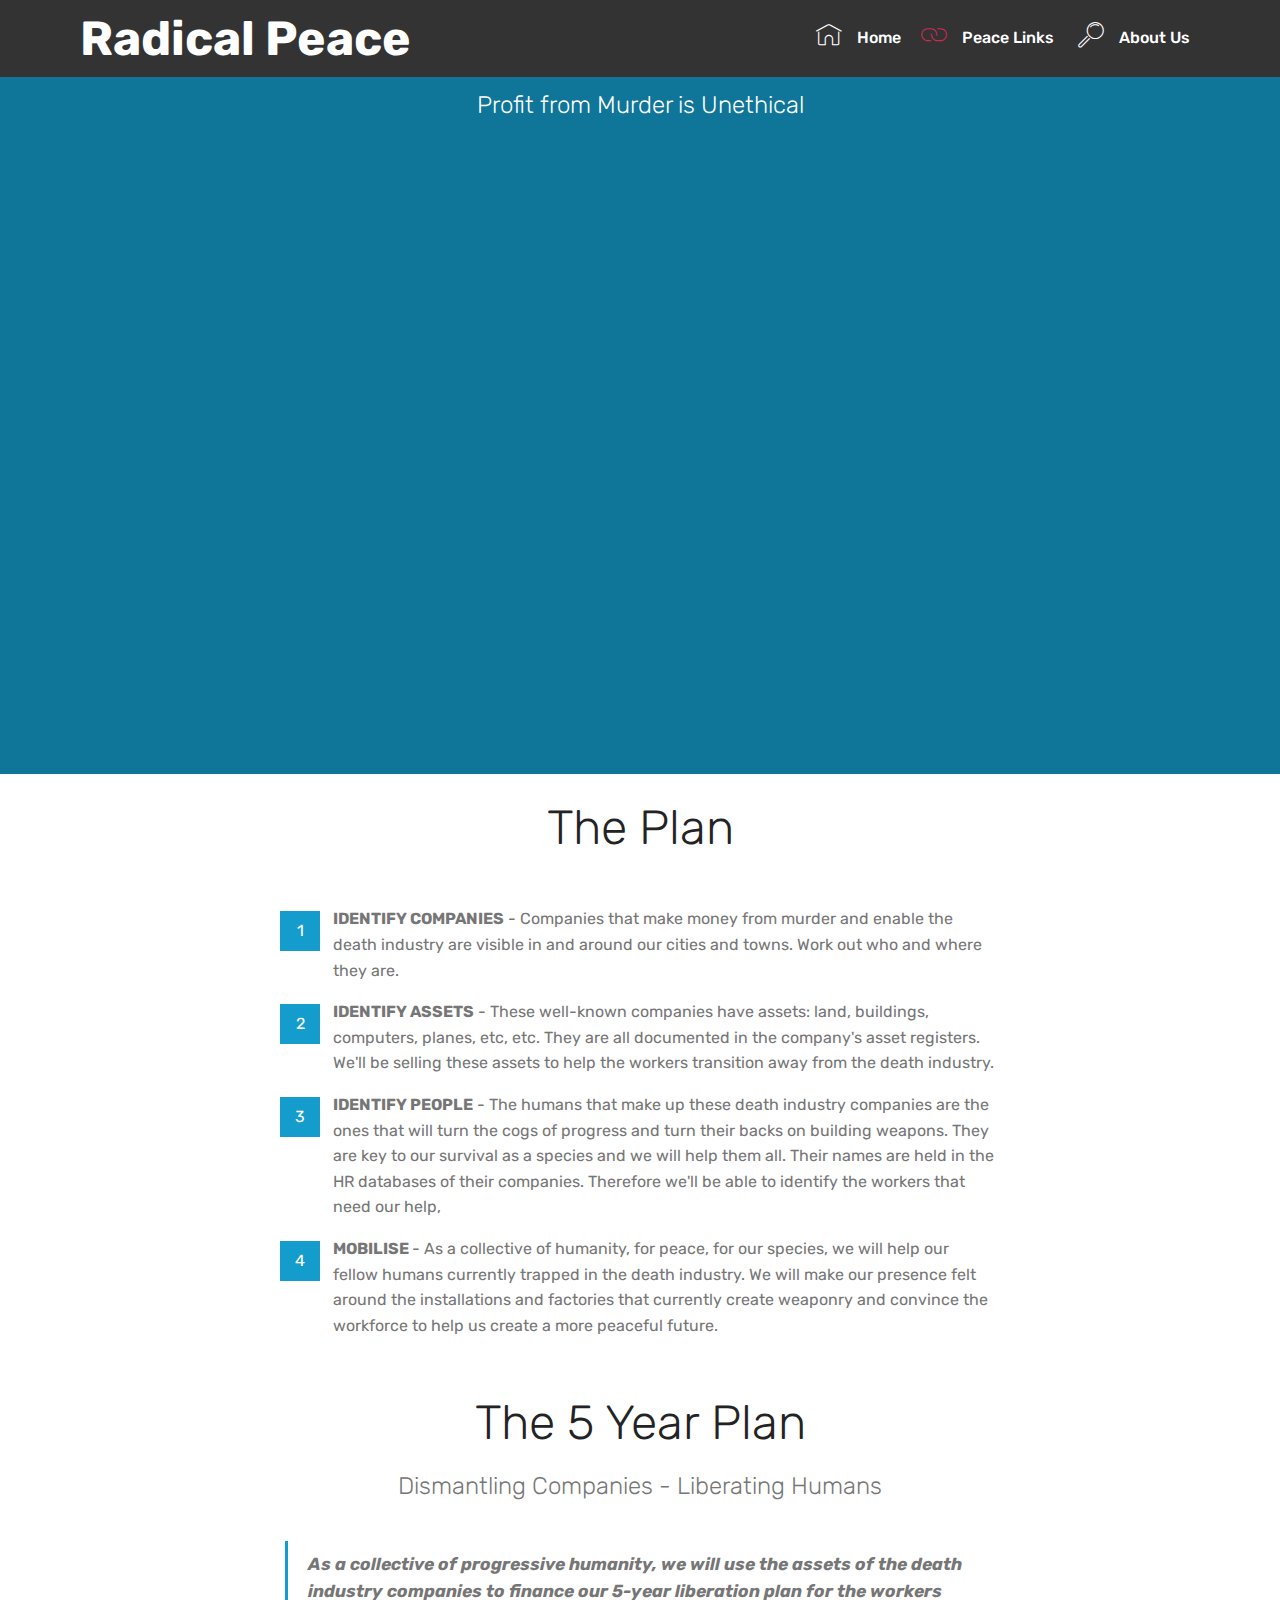
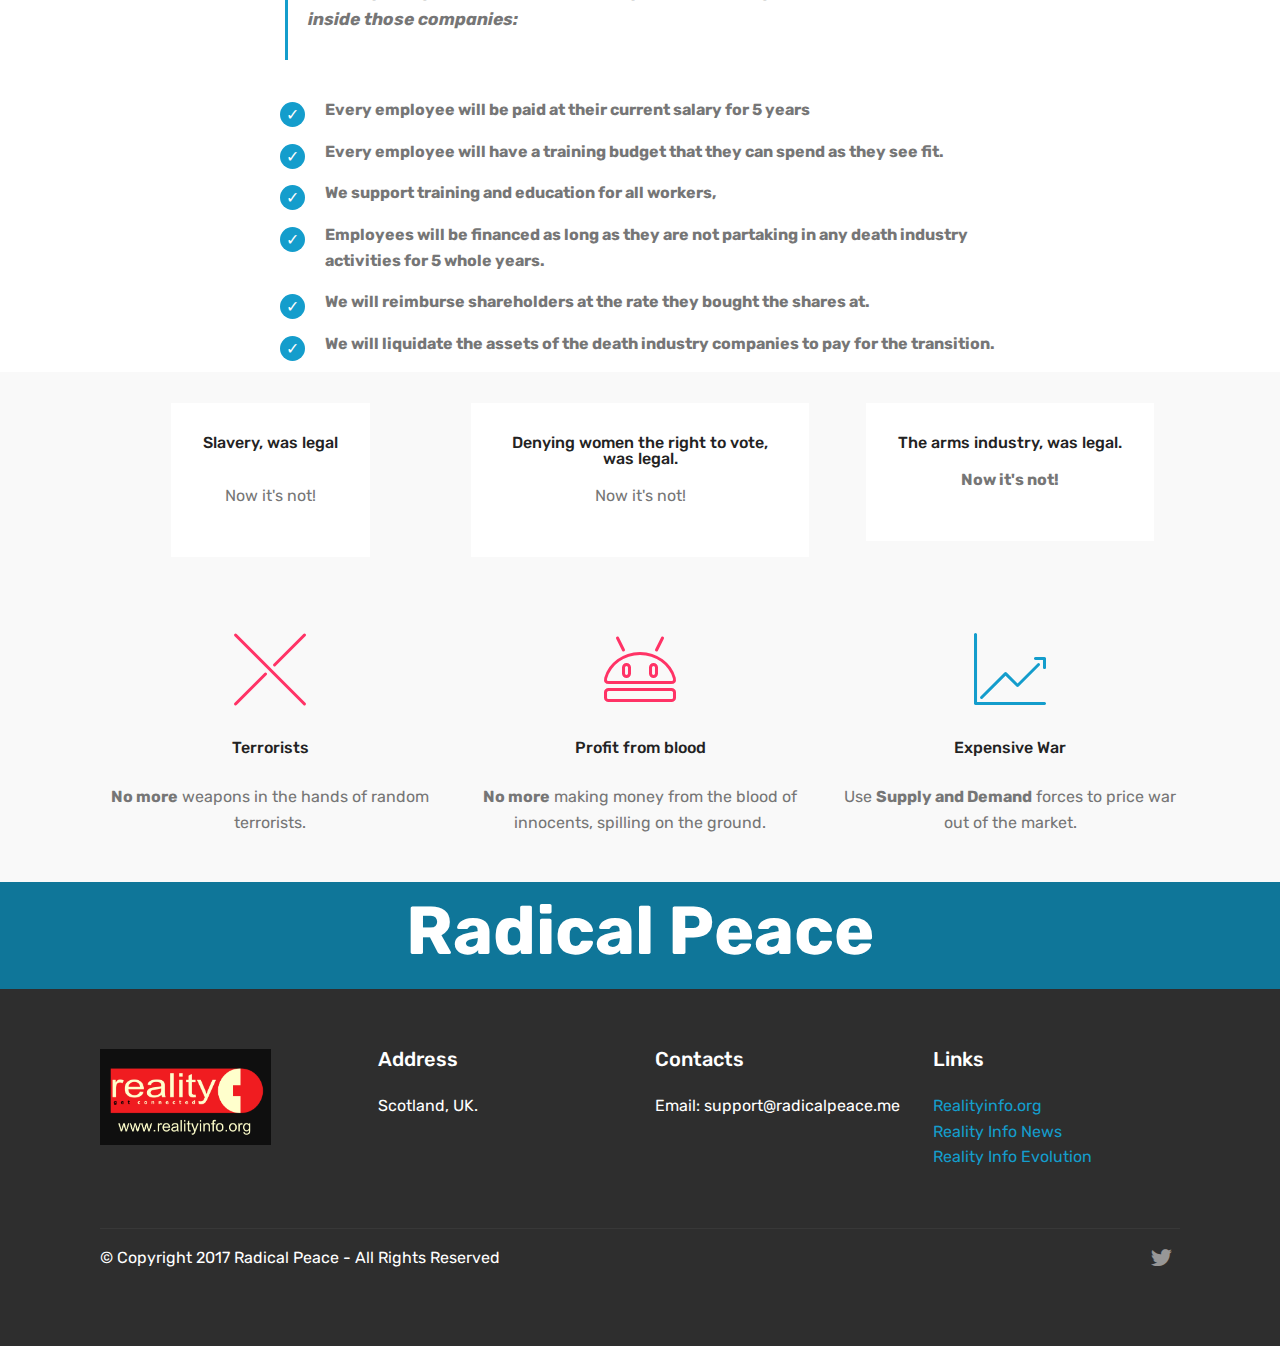
<file: index.html>
<!DOCTYPE html>
<html>
<head>
  <!-- Site made with Mobirise Website Builder v4.2.3, https://mobirise.com -->
  <meta charset="UTF-8">
  <meta http-equiv="X-UA-Compatible" content="IE=edge">
  <meta name="generator" content="Mobirise v4.2.3, mobirise.com">
  <meta name="viewport" content="width=device-width, initial-scale=1">
  <link rel="shortcut icon" href="assets/images/logo2.png" type="image/x-icon">
  <meta name="description" content="A page for the betterent of humanity through the removal of profit from murder.">
  <title>Radical Peace</title>
  <link rel="stylesheet" href="assets/web/assets/mobirise-icons/mobirise-icons.css">
  <link rel="stylesheet" href="assets/tether/tether.min.css">
  <link rel="stylesheet" href="assets/bootstrap/css/bootstrap.min.css">
  <link rel="stylesheet" href="assets/bootstrap/css/bootstrap-grid.min.css">
  <link rel="stylesheet" href="assets/bootstrap/css/bootstrap-reboot.min.css">
  <link rel="stylesheet" href="assets/dropdown/css/style.css">
  <link rel="stylesheet" href="assets/socicon/css/styles.css">
  <link rel="stylesheet" href="assets/theme/css/style.css">
  <link rel="stylesheet" href="assets/mobirise/css/mbr-additional.css" type="text/css">
  
  
  
</head>
<body>
<section class="menu cid-quVAi3HtZA" once="menu" id="menu1-16" data-rv-view="37">

    

    <nav class="navbar navbar-expand beta-menu navbar-dropdown align-items-center navbar-fixed-top navbar-toggleable-sm">
        <button class="navbar-toggler navbar-toggler-right" type="button" data-toggle="collapse" data-target="#navbarSupportedContent" aria-controls="navbarSupportedContent" aria-expanded="false" aria-label="Toggle navigation">
            <div class="hamburger">
                <span></span>
                <span></span>
                <span></span>
                <span></span>
            </div>
        </button>
        <div class="menu-logo">
            <div class="navbar-brand">
                
                <span class="navbar-caption-wrap"><a class="navbar-caption text-white display-2" href="index.html">
                        Radical Peace</a></span>
            </div>
        </div>
        <div class="collapse navbar-collapse" id="navbarSupportedContent">
            <ul class="navbar-nav nav-dropdown nav-right" data-app-modern-menu="true"><li class="nav-item"><a class="nav-link link text-white display-4" href="index.html"><span class="mbri-home mbr-iconfont mbr-iconfont-btn"></span>&nbsp;Home</a></li><li class="nav-item">
                    <a class="nav-link link text-white display-4" href="peace_organisations.html"><span class="mbri-link mbr-iconfont mbr-iconfont-btn" style="color: rgb(204, 41, 82);"></span>&nbsp;Peace Links&nbsp;</a>
                </li>
                <li class="nav-item">
                    <a class="nav-link link text-white display-4" href="about_us.html">
                        <span class="mbri-search mbr-iconfont mbr-iconfont-btn"></span>
                        About Us
                    </a>
                </li></ul>
            
        </div>
    </nav>
</section>

<section class="engine"><a href="https://mobirise.co/d">free web software</a></section><section class="mbr-section content5 cid-qugl2KqOH9" id="content5-4" data-rv-view="39">

    

    

    <div class="container">
        <div class="media-container-row">
            <div class="title col-12 col-md-8">
                
                <h3 class="mbr-section-subtitle align-center mbr-light mbr-white pb-3 mbr-fonts-style display-5">Profit from Murder is Unethical</h3>
                
                
            </div>
        </div>
    </div>
</section>

<section class="cid-qugkCC940u" id="video2-3" data-rv-view="42">

    
    
    <figure class="mbr-figure align-center container">
        <div class="video-block" style="width: 72%;">
            <div><iframe class="mbr-embedded-video" src="https://www.youtube.com/embed/IvlQvPuy2tU?rel=0&amp;amp;showinfo=0&amp;autoplay=1&amp;loop=0" width="800" height="600" frameborder="0" allowfullscreen></iframe></div>
        </div>
    </figure>
</section>

<section class="mbr-section content4 cid-qugldfUeqs" id="content4-6" data-rv-view="44">

    

    <div class="container">
        <div class="media-container-row">
            <div class="title col-12 col-md-8">
                <h2 class="align-center pb-3 mbr-fonts-style display-2">
                    The Plan</h2>
                
                
            </div>
        </div>
    </div>
</section>

<section class="mbr-section article content11 cid-quglbajuGf" id="content11-5" data-rv-view="46">
     

    <div class="container">
        <div class="media-container-row">
            <div class="mbr-text counter-container col-12 col-md-8 mbr-fonts-style display-7">
                <ol>
                    <li><strong>IDENTIFY COMPANIES</strong>&nbsp;- Companies that make money from murder and enable the death industry are visible in and around our cities and towns. Work out who and where they are.</li>
                    <li><strong>IDENTIFY ASSETS</strong> - These well-known companies have assets: land, buildings, computers, planes, etc, etc. They are all documented in the company's asset registers. We'll be selling these assets to help the workers transition away from the death industry.</li>
                    <li><strong>IDENTIFY PEOPLE</strong> - The humans that make up these death industry companies are the ones that will turn the cogs of progress and turn their backs on building weapons. They are key to our survival as a species and we will help them all. Their names are held in the HR databases of their companies. Therefore we'll be able to identify the workers that need our help,</li><li><strong>MOBILISE </strong>- As a collective of humanity, for peace, for our species, we will help our fellow humans currently trapped in the death industry. We will make our presence felt around the installations and factories that currently create weaponry and convince the workforce to help us create a more peaceful future.</li>
                </ol>
            </div>
        </div>
    </div>
</section>

<section class="mbr-section content4 cid-qugow9tjGk" id="content4-7" data-rv-view="47">

    

    <div class="container">
        <div class="media-container-row">
            <div class="title col-12 col-md-8">
                <h2 class="align-center pb-3 mbr-fonts-style display-2">The 5 Year Plan</h2>
                <h3 class="mbr-section-subtitle align-center mbr-light mbr-fonts-style display-5">
                    Dismantling Companies - Liberating Humans</h3>
                
            </div>
        </div>
    </div>
</section>

<section class="mbr-section article content1 cid-qugoGUCO2S" id="content2-8" data-rv-view="49">

     

    <div class="container">
        <div class="media-container-row">
            <div class="mbr-text col-12 col-md-8 mbr-fonts-style display-7">
                <blockquote><p><strong>As a collective of progressive humanity, we will use the assets of the death industry companies to finance our 5-year liberation plan for the workers inside those companies:</strong></p></blockquote>
            </div>
        </div>
    </div>
</section>

<section class="mbr-section article content12 cid-qugyKolxl3" id="content12-9" data-rv-view="50">
     

    <div class="container">
        <div class="media-container-row">
            <div class="mbr-text counter-container col-12 col-md-8 mbr-fonts-style display-7">
                <ul>
                    <li><strong>Every employee will be paid at their current salary for 5 years</strong></li>
                    <li><strong>Every employee will have a training budget that they can spend as they see fit.</strong></li>
                    <li><strong>We support training and education for all workers,</strong></li><li><strong>Employees will be financed as long as they are not partaking in any death industry activities for 5 whole years.</strong></li><li><strong>We will reimburse shareholders at the rate they bought the shares at.</strong></li><li><strong>We will liquidate the assets of the death industry companies to pay for the transition.</strong></li>
                </ul>
            </div>
        </div>
    </div>
</section>

<section class="features4 cid-qugzkh8D5S" id="features4-a" data-rv-view="51">
    
         

    
    <div class="container">
        <div class="media-container-row">
            <div class="card p-3 col-12 col-md-6 col-lg-4">
                <div class="card-wrapper media-container-row media-container-row">
                    <div class="card-box">
                        <h4 class="card-title pb-3 mbr-fonts-style display-7">
                            Slavery, was legal<br><br></h4>
                        <p class="mbr-text mbr-fonts-style display-7">Now it's not!</p>
                    </div>
                </div>
            </div>

            <div class="card p-3 col-12 col-md-6 col-12 col-md-6 col-lg-4">
                <div class="card-wrapper media-container-row">
                    <div class="card-box">
                        <h4 class="card-title pb-3 mbr-fonts-style display-7">Denying women the right to vote, was legal.</h4>
                        <p class="mbr-text mbr-fonts-style display-7">Now it's not!</p>
                    </div>
                </div>
            </div>

            <div class="card p-3 col-12 col-md-6 col-lg-4">
                <div class="card-wrapper media-container-row">
                    <div class="card-box">
                        <h4 class="card-title pb-3 mbr-fonts-style display-7">The arms industry, was legal.</h4>
                        <p class="mbr-text mbr-fonts-style display-7"><strong>Now it's not!</strong></p>
                    </div>
                </div>
            </div>

            
        </div>
    </div>
</section>

<section class="features5 cid-qugBliBOBA" id="features5-b" data-rv-view="54">
    
    

    
    <div class="container">
        <div class="media-container-row">

            <div class="card p-3 col-12 col-md-6 col-lg-4">
                <div class="card-img pb-3">
                    <span class="mbr-iconfont mbri-close" style="color: rgb(255, 51, 102);" media-simple="true"></span>
                </div>
                <div class="card-box">
                    <h4 class="card-title py-3 mbr-fonts-style display-7">
                        Terrorists</h4>
                    <p class="mbr-text mbr-fonts-style display-7"><strong>No more</strong> weapons in the hands of random terrorists.</p>
                </div>
            </div>

            <div class="card p-3 col-12 col-md-6 col-lg-4">
                <div class="card-img pb-3">
                    <span class="mbr-iconfont mbri-android" style="color: rgb(255, 51, 102);" media-simple="true"></span>
                </div>
                <div class="card-box">
                    <h4 class="card-title py-3 mbr-fonts-style display-7">
                        Profit from blood</h4>
                    <p class="mbr-text mbr-fonts-style display-7"><strong>No more</strong> making money from the blood of innocents, spilling on the ground.</p>
                </div>
            </div>

            <div class="card p-3 col-12 col-md-6 col-lg-4">
                <div class="card-img pb-3">
                    <span class="mbr-iconfont mbri-growing-chart" style="color: rgb(20, 157, 204);" media-simple="true"></span>
                </div>
                <div class="card-box">
                    <h4 class="card-title py-3 mbr-fonts-style display-7">
                        Expensive War</h4>
                    <p class="mbr-text mbr-fonts-style display-7">Use <strong>Supply and Demand</strong> forces to price war out of the market.</p>
                </div>
            </div>

            
        </div>
    </div>
</section>

<section class="mbr-section content5 cid-qugNdw3GAR" id="content5-p" data-rv-view="57">

    

    

    <div class="container">
        <div class="media-container-row">
            <div class="title col-12 col-md-8">
                <h2 class="align-center mbr-bold mbr-white pb-3 mbr-fonts-style display-1">
                    Radical Peace</h2>
                
                
                
            </div>
        </div>
    </div>
</section>

<section class="cid-qugDXyUvKg" id="footer1-d" data-rv-view="60">

    

    

    <div class="container">
        <div class="media-container-row content text-white">
            <div class="col-12 col-md-3">
                <div class="media-wrap">
                    <a href="http://www.realityinfo.org">
                        <img src="assets/images/buscard-edit003-1073x604.png" alt="Mobirise" title="" media-simple="true">
                    </a>
                </div>
            </div>
            <div class="col-12 col-md-3 mbr-fonts-style display-7">
                <h5 class="pb-3">
                    Address
                </h5>
                <p class="mbr-text">Scotland, UK.</p>
            </div>
            <div class="col-12 col-md-3 mbr-fonts-style display-7">
                <h5 class="pb-3">
                    Contacts
                </h5>
                <p class="mbr-text">
                    Email: support@radicalpeace.me &nbsp; &nbsp; &nbsp; &nbsp; &nbsp;&nbsp;<br><br></p>
            </div>
            <div class="col-12 col-md-3 mbr-fonts-style display-7">
                <h5 class="pb-3">
                    Links
                </h5>
                <p class="mbr-text"><a href="http://realityinfo.org">Realityinfo.org&nbsp;</a><br><a href="http://realityinfo.org/news">Reality Info News</a><a href="http://realityinfo.org"><br></a><a href="http://realityinfo.org/evo.htm">Reality Info Evolution</a><br><br></p>
            </div>
        </div>
        <div class="footer-lower">
            <div class="media-container-row">
                <div class="col-sm-12">
                    <hr>
                </div>
            </div>
            <div class="media-container-row mbr-white">
                <div class="col-sm-6 copyright">
                    <p class="mbr-text mbr-fonts-style display-7">
                        © Copyright 2017 Radical Peace - All Rights Reserved
                    </p>
                </div>
                <div class="col-md-6">
                    <div class="social-list align-right">
                        <div class="soc-item">
                            <a href="https://twitter.com/radicalpeacenow" target="_blank">
                                <span class="mbr-iconfont mbr-iconfont-social socicon-twitter socicon" media-simple="true"></span>
                            </a>
                        </div>
                        
                        
                        
                        
                        
                    </div>
                </div>
            </div>
        </div>
    </div>
</section>


  <script src="assets/web/assets/jquery/jquery.min.js"></script>
  <script src="assets/popper/popper.min.js"></script>
  <script src="assets/tether/tether.min.js"></script>
  <script src="assets/bootstrap/js/bootstrap.min.js"></script>
  <script src="assets/smooth-scroll/smooth-scroll.js"></script>
  <script src="assets/dropdown/js/script.min.js"></script>
  <script src="assets/touch-swipe/jquery.touch-swipe.min.js"></script>
  <script src="assets/theme/js/script.js"></script>

<!--Start of Tawk.to Script-->
<script type="text/javascript">
var Tawk_API=Tawk_API||{}, Tawk_LoadStart=new Date();
(function(){
var s1=document.createElement("script"),s0=document.getElementsByTagName("script")[0];
s1.async=true;
s1.src='https://embed.tawk.to/5973accb5dfc8255d623e6b0/default';
s1.charset='UTF-8';
s1.setAttribute('crossorigin','*');
s0.parentNode.insertBefore(s1,s0);
})();
</script>
<!--End of Tawk.to Script-->    
  
  
</body>
</html>
</file>
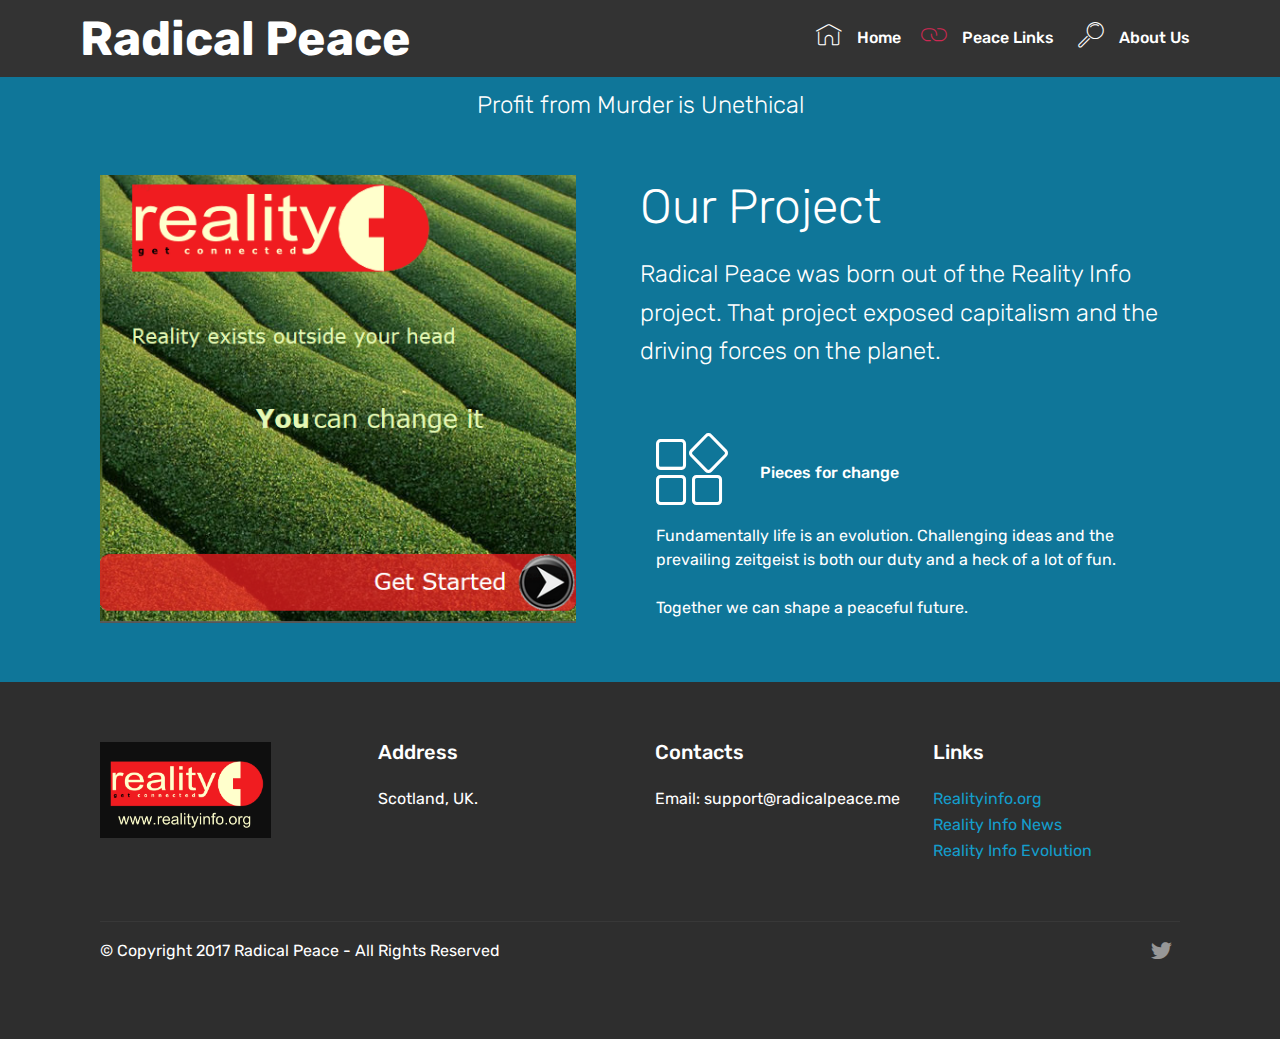
<file: about_us.html>
<!DOCTYPE html>
<html>
<head>
  <!-- Site made with Mobirise Website Builder v4.2.3, https://mobirise.com -->
  <meta charset="UTF-8">
  <meta http-equiv="X-UA-Compatible" content="IE=edge">
  <meta name="generator" content="Mobirise v4.2.3, mobirise.com">
  <meta name="viewport" content="width=device-width, initial-scale=1">
  <link rel="shortcut icon" href="assets/images/logo2.png" type="image/x-icon">
  <meta name="description" content="Site Builder Description">
  <title>about_us</title>
  <link rel="stylesheet" href="assets/web/assets/mobirise-icons/mobirise-icons.css">
  <link rel="stylesheet" href="assets/tether/tether.min.css">
  <link rel="stylesheet" href="assets/bootstrap/css/bootstrap.min.css">
  <link rel="stylesheet" href="assets/bootstrap/css/bootstrap-grid.min.css">
  <link rel="stylesheet" href="assets/bootstrap/css/bootstrap-reboot.min.css">
  <link rel="stylesheet" href="assets/dropdown/css/style.css">
  <link rel="stylesheet" href="assets/socicon/css/styles.css">
  <link rel="stylesheet" href="assets/theme/css/style.css">
  <link rel="stylesheet" href="assets/mobirise/css/mbr-additional.css" type="text/css">
  
  
  
</head>
<body>
<section class="menu cid-quVxEaRi5B" once="menu" id="menu1-14" data-rv-view="78">

    

    <nav class="navbar navbar-expand beta-menu navbar-dropdown align-items-center navbar-fixed-top navbar-toggleable-sm">
        <button class="navbar-toggler navbar-toggler-right" type="button" data-toggle="collapse" data-target="#navbarSupportedContent" aria-controls="navbarSupportedContent" aria-expanded="false" aria-label="Toggle navigation">
            <div class="hamburger">
                <span></span>
                <span></span>
                <span></span>
                <span></span>
            </div>
        </button>
        <div class="menu-logo">
            <div class="navbar-brand">
                
                <span class="navbar-caption-wrap"><a class="navbar-caption text-white display-2" href="index.html">
                        Radical Peace</a></span>
            </div>
        </div>
        <div class="collapse navbar-collapse" id="navbarSupportedContent">
            <ul class="navbar-nav nav-dropdown nav-right" data-app-modern-menu="true"><li class="nav-item"><a class="nav-link link text-white display-4" href="index.html"><span class="mbri-home mbr-iconfont mbr-iconfont-btn"></span>&nbsp;Home</a></li><li class="nav-item">
                    <a class="nav-link link text-white display-4" href="peace_organisations.html"><span class="mbri-link mbr-iconfont mbr-iconfont-btn" style="color: rgb(204, 41, 82);"></span>&nbsp;Peace Links&nbsp;</a>
                </li>
                <li class="nav-item">
                    <a class="nav-link link text-white display-4" href="about_us.html">
                        <span class="mbri-search mbr-iconfont mbr-iconfont-btn"></span>
                        About Us
                    </a>
                </li></ul>
            
        </div>
    </nav>
</section>

<section class="engine"><a href="https://mobirise.co/n">bootstrap modal</a></section><section class="mbr-section content5 cid-quVDHsVsQa" id="content5-19" data-rv-view="80">

    

    

    <div class="container">
        <div class="media-container-row">
            <div class="title col-12 col-md-8">
                
                <h3 class="mbr-section-subtitle align-center mbr-light mbr-white pb-3 mbr-fonts-style display-5">Profit from Murder is Unethical</h3>
                
                
            </div>
        </div>
    </div>
</section>

<section class="features11 cid-quVEAIs258" id="features11-1g" data-rv-view="83">

    

    

    <div class="container">   
        <div class="col-md-12">
            <div class="media-container-row">
                <div class="mbr-figure" style="width: 50%;">
                    <a href="http://www.realityinfo.org" target="_blank"><img src="assets/images/realityinfodotorgmainpage-503x473.png" alt="Mobirise" title="" media-simple="true"></a>
                </div>
                <div class=" align-left">
                    <h2 class="mbr-title pt-2 mbr-fonts-style display-2">Our Project</h2>
                    <div class="mbr-section-text">
                        <p class="mbr-text mb-5 pt-3 mbr-light mbr-fonts-style display-5">
                        Radical Peace was born out of the Reality Info project. That project exposed capitalism and the driving forces on the planet.</p>
                    </div>

                    <div class="block-content">
                        <div class="card p-3 pr-3">
                            <div class="media">
                                <div class=" align-self-center card-img pb-3">
                                    <span class="mbr-iconfont mbri-extension" style="color: rgb(255, 255, 255);" media-simple="true"></span>
                                </div>     
                                <div class="media-body">
                                    <h4 class="card-title mbr-fonts-style display-7">
                                        Pieces for change</h4>
                                </div>
                            </div>                

                            <div class="card-box">
                                <p class="block-text mbr-fonts-style display-7">
                                   Fundamentally life is an evolution. Challenging ideas and the prevailing zeitgeist is both our duty and a heck of a lot of fun.<br><br>Together we can shape a peaceful future.</p>
                            </div>
                        </div>

                        
                    </div>
                </div>
            </div>
        </div> 
    </div>          
</section>

<section class="cid-quVDyZWl0N" id="footer1-18" data-rv-view="86">

    

    

    <div class="container">
        <div class="media-container-row content text-white">
            <div class="col-12 col-md-3">
                <div class="media-wrap">
                    <a href="http://www.realityinfo.org">
                        <img src="assets/images/buscard-edit003-1073x6040.png" alt="Mobirise" title="" media-simple="true">
                    </a>
                </div>
            </div>
            <div class="col-12 col-md-3 mbr-fonts-style display-7">
                <h5 class="pb-3">
                    Address
                </h5>
                <p class="mbr-text">Scotland, UK.</p>
            </div>
            <div class="col-12 col-md-3 mbr-fonts-style display-7">
                <h5 class="pb-3">
                    Contacts
                </h5>
                <p class="mbr-text">
                    Email: support@radicalpeace.me &nbsp; &nbsp; &nbsp; &nbsp; &nbsp;&nbsp;<br><br></p>
            </div>
            <div class="col-12 col-md-3 mbr-fonts-style display-7">
                <h5 class="pb-3">
                    Links
                </h5>
                <p class="mbr-text"><a href="http://realityinfo.org">Realityinfo.org&nbsp;</a><br><a href="http://realityinfo.org/news">Reality Info News</a><a href="http://realityinfo.org"><br></a><a href="http://realityinfo.org/evo.htm">Reality Info Evolution</a><br><br></p>
            </div>
        </div>
        <div class="footer-lower">
            <div class="media-container-row">
                <div class="col-sm-12">
                    <hr>
                </div>
            </div>
            <div class="media-container-row mbr-white">
                <div class="col-sm-6 copyright">
                    <p class="mbr-text mbr-fonts-style display-7">
                        © Copyright 2017 Radical Peace - All Rights Reserved
                    </p>
                </div>
                <div class="col-md-6">
                    <div class="social-list align-right">
                        <div class="soc-item">
                            <a href="https://twitter.com/radicalpeacenow" target="_blank">
                                <span class="mbr-iconfont mbr-iconfont-social socicon-twitter socicon" media-simple="true"></span>
                            </a>
                        </div>
                        
                        
                        
                        
                        
                    </div>
                </div>
            </div>
        </div>
    </div>
</section>


  <script src="assets/web/assets/jquery/jquery.min.js"></script>
  <script src="assets/popper/popper.min.js"></script>
  <script src="assets/tether/tether.min.js"></script>
  <script src="assets/bootstrap/js/bootstrap.min.js"></script>
  <script src="assets/smooth-scroll/smooth-scroll.js"></script>
  <script src="assets/dropdown/js/script.min.js"></script>
  <script src="assets/touch-swipe/jquery.touch-swipe.min.js"></script>
  <script src="assets/theme/js/script.js"></script>
  
  
</body>
</html>
</file>
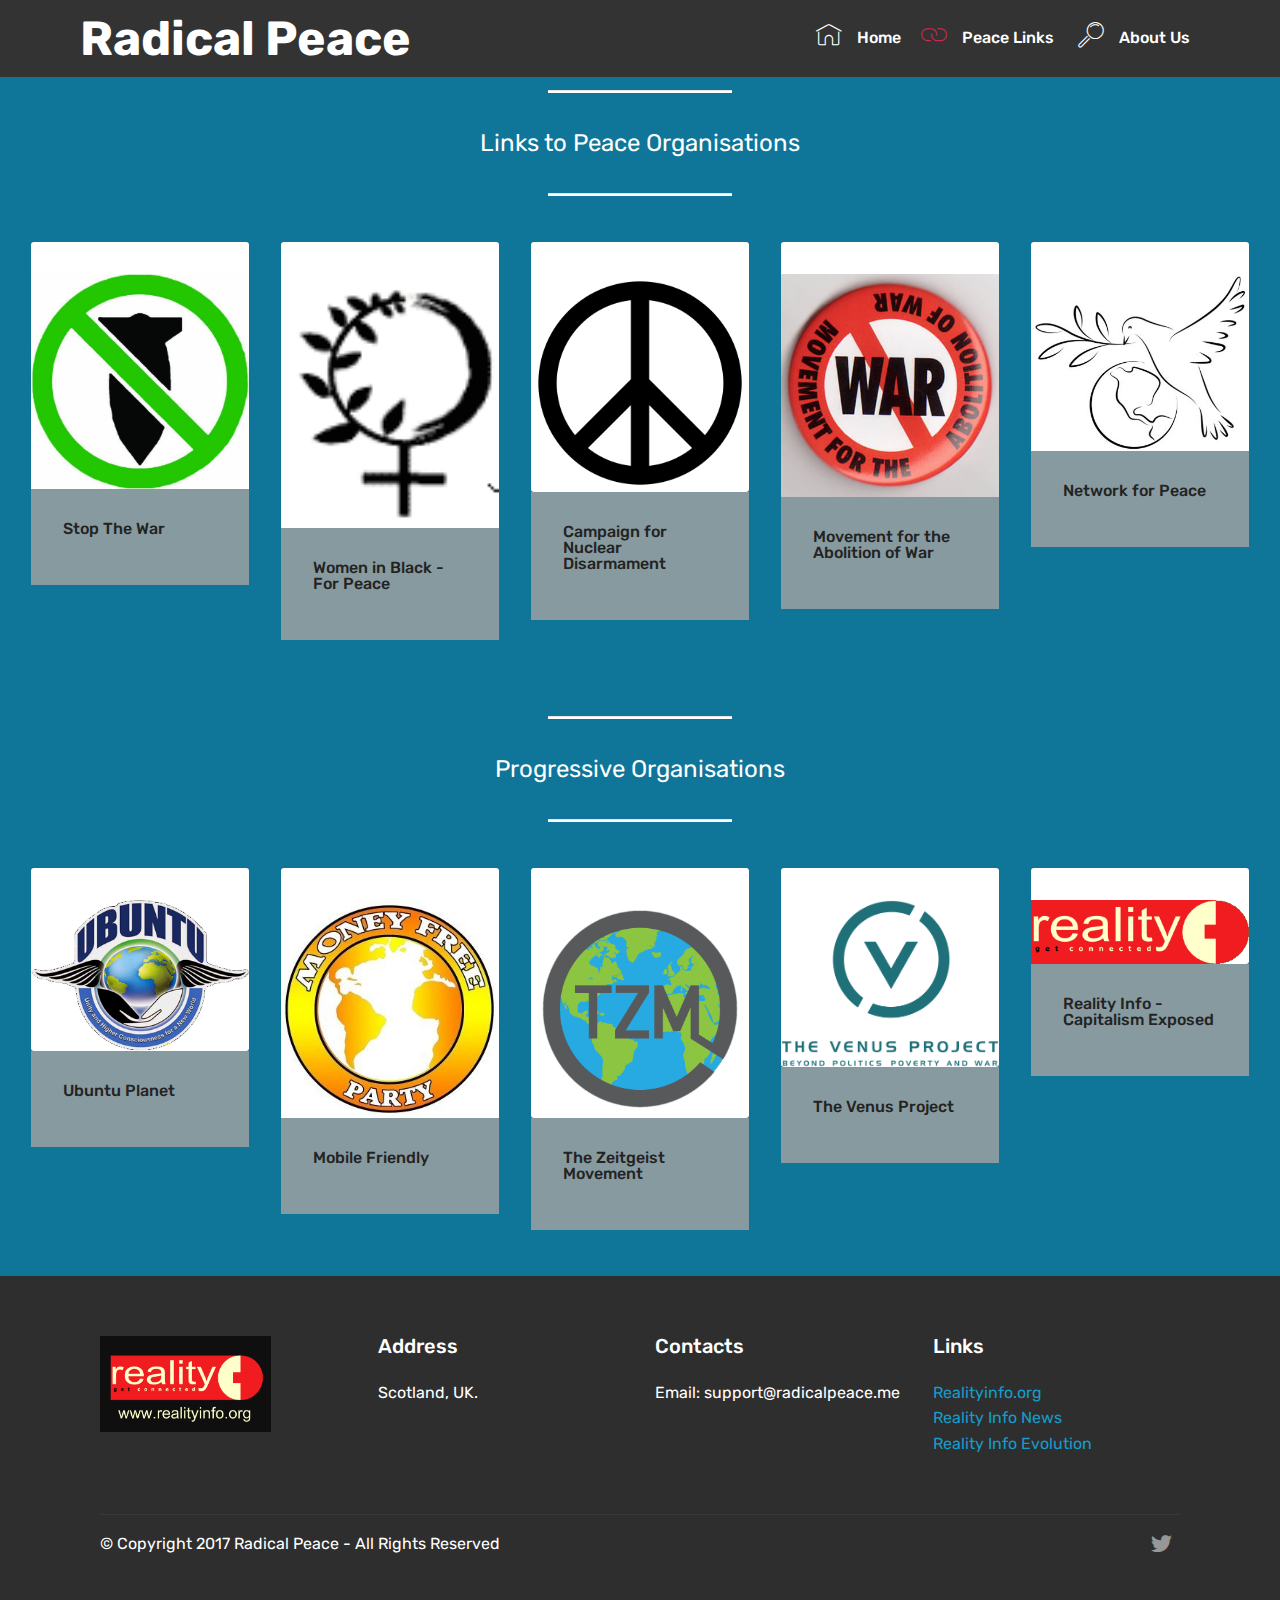
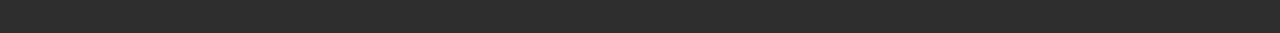
<file: peace_organisations.html>
<!DOCTYPE html>
<html>
<head>
  <!-- Site made with Mobirise Website Builder v4.2.3, https://mobirise.com -->
  <meta charset="UTF-8">
  <meta http-equiv="X-UA-Compatible" content="IE=edge">
  <meta name="generator" content="Mobirise v4.2.3, mobirise.com">
  <meta name="viewport" content="width=device-width, initial-scale=1">
  <link rel="shortcut icon" href="assets/images/logo2.png" type="image/x-icon">
  <meta name="description" content="Site Builder Description">
  <title>Peace Organisations</title>
  <link rel="stylesheet" href="assets/web/assets/mobirise-icons/mobirise-icons.css">
  <link rel="stylesheet" href="assets/tether/tether.min.css">
  <link rel="stylesheet" href="assets/bootstrap/css/bootstrap.min.css">
  <link rel="stylesheet" href="assets/bootstrap/css/bootstrap-grid.min.css">
  <link rel="stylesheet" href="assets/bootstrap/css/bootstrap-reboot.min.css">
  <link rel="stylesheet" href="assets/dropdown/css/style.css">
  <link rel="stylesheet" href="assets/socicon/css/styles.css">
  <link rel="stylesheet" href="assets/theme/css/style.css">
  <link rel="stylesheet" href="assets/mobirise/css/mbr-additional.css" type="text/css">
  
  
  
</head>
<body>
<section class="menu cid-quVxEaRi5B" once="menu" id="menu1-13" data-rv-view="63">

    

    <nav class="navbar navbar-expand beta-menu navbar-dropdown align-items-center navbar-fixed-top navbar-toggleable-sm">
        <button class="navbar-toggler navbar-toggler-right" type="button" data-toggle="collapse" data-target="#navbarSupportedContent" aria-controls="navbarSupportedContent" aria-expanded="false" aria-label="Toggle navigation">
            <div class="hamburger">
                <span></span>
                <span></span>
                <span></span>
                <span></span>
            </div>
        </button>
        <div class="menu-logo">
            <div class="navbar-brand">
                
                <span class="navbar-caption-wrap"><a class="navbar-caption text-white display-2" href="index.html">
                        Radical Peace</a></span>
            </div>
        </div>
        <div class="collapse navbar-collapse" id="navbarSupportedContent">
            <ul class="navbar-nav nav-dropdown nav-right" data-app-modern-menu="true"><li class="nav-item"><a class="nav-link link text-white display-4" href="index.html"><span class="mbri-home mbr-iconfont mbr-iconfont-btn"></span>&nbsp;Home</a></li><li class="nav-item">
                    <a class="nav-link link text-white display-4" href="peace_organisations.html"><span class="mbri-link mbr-iconfont mbr-iconfont-btn" style="color: rgb(204, 41, 82);"></span>&nbsp;Peace Links&nbsp;</a>
                </li>
                <li class="nav-item">
                    <a class="nav-link link text-white display-4" href="about_us.html">
                        <span class="mbri-search mbr-iconfont mbr-iconfont-btn"></span>
                        About Us
                    </a>
                </li></ul>
            
        </div>
    </nav>
</section>

<section class="engine"><a href="https://mobirise.co/d">free website software</a></section><section class="mbr-section article content10 cid-quVkhPYVdk" id="content10-11" data-rv-view="65">
    
     

    <div class="container">
        <div class="inner-container" style="width: 66%;">
            <hr class="line" style="width: 25%;">
            <div class="section-text align-center mbr-white mbr-fonts-style display-5">
                    Links to Peace Organisations</div>
            <hr class="line" style="width: 25%;">
        </div>
    </div>
</section>

<section class="features3 cid-quVfQbRl4t" id="features17-y" data-rv-view="67">
    
    

    
    <div class="container-fluid">
        <div class="media-container-row">
            <div class="card p-3 col-12 col-md-6 my-col">
                <div class="card-wrapper">
                    <div class="card-img">
                        <a href="http://www.stopwar.org.uk/" target="_blank"><img src="assets/images/image-131767495073213176749541-600x591.jpg" alt="Stop The War Logo - Falling bomb with line through it." title="Stop The War" media-simple="true"></a>
                    </div>
                    <div class="card-box">
                        <h4 class="card-title pb-3 mbr-fonts-style display-7">
                            Stop The War</h4>
                        
                    </div>
                </div>
            </div>

            <div class="card p-3 col-12 col-md-6 my-col">
                <div class="card-wrapper">
                    <div class="card-img">
                        <a href="http://womeninblack.org/" target="_blank"><img src="assets/images/womeninblack-79x92.png" alt="Women In Black Logo.  Universal symbol for a female, a circle with a cross below it, Half of the circle is a vine branch." title="Women In Black" media-simple="true"></a>
                    </div>
                    <div class="card-box">
                        <h4 class="card-title pb-3 mbr-fonts-style display-7">
                            Women in Black - For Peace<br></h4>
                        
                    </div>
                </div>
            </div>

            <div class="card p-3 col-12 col-md-6 my-col">
                <div class="card-wrapper">
                    <div class="card-img">
                        <a href="http://www.cnduk.org/" target="_blank"><img src="assets/images/1200px-peace-sign.svg1-1200x1200.png" alt="CND Logo. A circle with what looks like a rocket outline in the middle. Basically, an upside down trident." title="CND Logo" media-simple="true"></a>
                    </div>
                    <div class="card-box">
                        <h4 class="card-title pb-3 mbr-fonts-style display-7">Campaign for Nuclear Disarmament</h4>
                        
                    </div>
                </div>
            </div>

            <div class="card p-3 col-12 col-md-6 my-col">
                <div class="card-wrapper">
                    <div class="card-img">
                        <a href="http://www.abolishwar.org.uk/" target="_blank"><img src="assets/images/maw1-359x367.png" alt="MAW Logo. A no entry sign with the words Movement For The Abolition of War arond the edges." title="MAW Logo" media-simple="true"></a>
                    </div>
                    <div class="card-box">
                        <h4 class="card-title pb-3 mbr-fonts-style display-7">Movement for the Abolition of War</h4>
                        
                    </div>
                </div>
            </div>
            <div class="card p-3 col-12 col-md-6 my-col">
                <div class="card-wrapper">
                    <div class="card-img">
                        <a href="http://www.networkforpeace.org.uk/members?page=0" target="_blank"><img src="assets/images/istock21-380x309.jpg" alt="Network for Peace Logo. A dove hovering over the globe" title="Network for Peace Logo" media-simple="true"></a>
                    </div>
                    <div class="card-box">
                        <h4 class="card-title pb-3 mbr-fonts-style display-7">
                            Network for Peace</h4>
                        
                    </div>
                </div>
            </div>
            
        </div>
    </div>
</section>

<section class="mbr-section article content10 cid-quVkQFp57Z" id="content10-12" data-rv-view="70">
    
     

    <div class="container">
        <div class="inner-container" style="width: 66%;">
            <hr class="line" style="width: 25%;">
            <div class="section-text align-center mbr-white mbr-fonts-style display-5">Progressive Organisations</div>
            <hr class="line" style="width: 25%;">
        </div>
    </div>
</section>

<section class="features3 cid-quVi6FnH0h" id="features17-z" data-rv-view="72">
    
    

    
    <div class="container-fluid">
        <div class="media-container-row">
            <div class="card p-3 col-12 col-md-6 my-col">
                <div class="card-wrapper">
                    <div class="card-img">
                        <a href="http://www.ubuntuplanet.org/" target="_blank"><img src="assets/images/logo-footer1-318x221.png" alt="Ubuntu Planet Logo. The earth as a globe, nestled in a pair of hands with wing." title="Ubuntu Planet Logo" media-simple="true"></a>
                    </div>
                    <div class="card-box">
                        <h4 class="card-title pb-3 mbr-fonts-style display-7">
                            Ubuntu Planet</h4>
                        
                    </div>
                </div>
            </div>

            <div class="card p-3 col-12 col-md-6 my-col">
                <div class="card-wrapper">
                    <div class="card-img">
                        <a href="http://moneyfree.party/" target="_blank"><img src="assets/images/logomfpnz-300px1-300x300.jpg" alt="Money Free Party. The globe with the words Money Free Party around it." title="Money Free Party Logo" media-simple="true"></a>
                    </div>
                    <div class="card-box">
                        <h4 class="card-title pb-3 mbr-fonts-style display-7">
                            Mobile Friendly
                        </h4>
                        
                    </div>
                </div>
            </div>

            <div class="card p-3 col-12 col-md-6 my-col">
                <div class="card-wrapper">
                    <div class="card-img">
                        <a href="https://thezeitgeistmovement.com/" target="_blank"><img src="assets/images/tzm-logo1-666x666.png" alt="The Zeitgeist Movement Logo. The earth as a globe, with T Z M embossed on it." title="TZM Logo" media-simple="true"></a>
                    </div>
                    <div class="card-box">
                        <h4 class="card-title pb-3 mbr-fonts-style display-7">The Zeitgeist Movement</h4>
                        
                    </div>
                </div>
            </div>

            <div class="card p-3 col-12 col-md-6 my-col">
                <div class="card-wrapper">
                    <div class="card-img">
                        <a href="https://www.thevenusproject.com/"><img src="assets/images/2000px-the-venus-project-logo-and-wordmark.svg1-2000x1532.png" alt="Venus Project Logo. A large V surrounded by a circular border. So, a V in a circle." title="The Venus Project Logo" media-simple="true"></a>
                    </div>
                    <div class="card-box">
                        <h4 class="card-title pb-3 mbr-fonts-style display-7">
                            The Venus Project</h4>
                        
                    </div>
                </div>
            </div>
            <div class="card p-3 col-12 col-md-6 my-col">
                <div class="card-wrapper">
                    <div class="card-img">
                        <a href="http://www.realityinfo.org" target="_blank"><img src="assets/images/realitylogo314x911.gif" alt="Reality Info Logo. Circle, cut in half, two different colours. One colour is bleeding into the other half, like jigsaw pieces fit together. Signifies unity and strength." title="Reality Info Logo" media-simple="true"></a>
                    </div>
                    <div class="card-box">
                        <h4 class="card-title pb-3 mbr-fonts-style display-7">
                            Reality Info - Capitalism Exposed<br></h4>
                        
                    </div>
                </div>
            </div>
            
        </div>
    </div>
</section>

<section class="cid-quVD7v4Da0" id="footer1-17" data-rv-view="75">

    

    

    <div class="container">
        <div class="media-container-row content text-white">
            <div class="col-12 col-md-3">
                <div class="media-wrap">
                    <a href="http://www.realityinfo.org">
                        <img src="assets/images/buscard-edit003-1073x6040.png" alt="Mobirise" title="" media-simple="true">
                    </a>
                </div>
            </div>
            <div class="col-12 col-md-3 mbr-fonts-style display-7">
                <h5 class="pb-3">
                    Address
                </h5>
                <p class="mbr-text">Scotland, UK.</p>
            </div>
            <div class="col-12 col-md-3 mbr-fonts-style display-7">
                <h5 class="pb-3">
                    Contacts
                </h5>
                <p class="mbr-text">
                    Email: support@radicalpeace.me &nbsp; &nbsp; &nbsp; &nbsp; &nbsp;&nbsp;<br><br></p>
            </div>
            <div class="col-12 col-md-3 mbr-fonts-style display-7">
                <h5 class="pb-3">
                    Links
                </h5>
                <p class="mbr-text"><a href="http://realityinfo.org">Realityinfo.org&nbsp;</a><br><a href="http://realityinfo.org/news">Reality Info News</a><a href="http://realityinfo.org"><br></a><a href="http://realityinfo.org/evo.htm">Reality Info Evolution</a><br><br></p>
            </div>
        </div>
        <div class="footer-lower">
            <div class="media-container-row">
                <div class="col-sm-12">
                    <hr>
                </div>
            </div>
            <div class="media-container-row mbr-white">
                <div class="col-sm-6 copyright">
                    <p class="mbr-text mbr-fonts-style display-7">
                        © Copyright 2017 Radical Peace - All Rights Reserved
                    </p>
                </div>
                <div class="col-md-6">
                    <div class="social-list align-right">
                        <div class="soc-item">
                            <a href="https://twitter.com/radicalpeacenow" target="_blank">
                                <span class="mbr-iconfont mbr-iconfont-social socicon-twitter socicon" media-simple="true"></span>
                            </a>
                        </div>
                        
                        
                        
                        
                        
                    </div>
                </div>
            </div>
        </div>
    </div>
</section>


  <script src="assets/web/assets/jquery/jquery.min.js"></script>
  <script src="assets/popper/popper.min.js"></script>
  <script src="assets/tether/tether.min.js"></script>
  <script src="assets/bootstrap/js/bootstrap.min.js"></script>
  <script src="assets/smooth-scroll/smooth-scroll.js"></script>
  <script src="assets/dropdown/js/script.min.js"></script>
  <script src="assets/touch-swipe/jquery.touch-swipe.min.js"></script>
  <script src="assets/theme/js/script.js"></script>
  
  
</body>
</html>
</file>
<file: assets/web/assets/mobirise-icons/mobirise-icons.css>
@font-face {
  font-family: 'MobiriseIcons';
  src:  url('mobirise-icons.eot?spat4u');
  src:  url('mobirise-icons.eot?spat4u#iefix') format('embedded-opentype'),
    url('mobirise-icons.ttf?spat4u') format('truetype'),
    url('mobirise-icons.woff?spat4u') format('woff'),
    url('mobirise-icons.svg?spat4u#MobiriseIcons') format('svg');
  font-weight: normal;
  font-style: normal;
}

[class^="mbri-"], [class*=" mbri-"] {
  /* use !important to prevent issues with browser extensions that change fonts */
  font-family: MobiriseIcons !important;
  speak: none;
  font-style: normal;
  font-weight: normal;
  font-variant: normal;
  text-transform: none;
  line-height: 1;

  /* Better Font Rendering =========== */
  -webkit-font-smoothing: antialiased;
  -moz-osx-font-smoothing: grayscale;
}

.mbri-add-submenu:before {
  content: "\e900";
}
.mbri-alert:before {
  content: "\e901";
}
.mbri-align-center:before {
  content: "\e902";
}
.mbri-align-justify:before {
  content: "\e903";
}
.mbri-align-left:before {
  content: "\e904";
}
.mbri-align-right:before {
  content: "\e905";
}
.mbri-android:before {
  content: "\e906";
}
.mbri-apple:before {
  content: "\e907";
}
.mbri-arrow-down:before {
  content: "\e908";
}
.mbri-arrow-next:before {
  content: "\e909";
}
.mbri-arrow-prev:before {
  content: "\e90a";
}
.mbri-arrow-up:before {
  content: "\e90b";
}
.mbri-bold:before {
  content: "\e90c";
}
.mbri-bookmark:before {
  content: "\e90d";
}
.mbri-bootstrap:before {
  content: "\e90e";
}
.mbri-briefcase:before {
  content: "\e90f";
}
.mbri-browse:before {
  content: "\e910";
}
.mbri-bulleted-list:before {
  content: "\e911";
}
.mbri-calendar:before {
  content: "\e912";
}
.mbri-camera:before {
  content: "\e913";
}
.mbri-cart-add:before {
  content: "\e914";
}
.mbri-cart-full:before {
  content: "\e915";
}
.mbri-cash:before {
  content: "\e916";
}
.mbri-change-style:before {
  content: "\e917";
}
.mbri-chat:before {
  content: "\e918";
}
.mbri-clock:before {
  content: "\e919";
}
.mbri-close:before {
  content: "\e91a";
}
.mbri-cloud:before {
  content: "\e91b";
}
.mbri-code:before {
  content: "\e91c";
}
.mbri-contact-form:before {
  content: "\e91d";
}
.mbri-credit-card:before {
  content: "\e91e";
}
.mbri-cursor-click:before {
  content: "\e91f";
}
.mbri-cust-feedback:before {
  content: "\e920";
}
.mbri-database:before {
  content: "\e921";
}
.mbri-delivery:before {
  content: "\e922";
}
.mbri-desktop:before {
  content: "\e923";
}
.mbri-devices:before {
  content: "\e924";
}
.mbri-down:before {
  content: "\e925";
}
.mbri-download:before {
  content: "\e989";
}
.mbri-drag-n-drop:before {
  content: "\e927";
}
.mbri-drag-n-drop2:before {
  content: "\e928";
}
.mbri-edit:before {
  content: "\e929";
}
.mbri-edit2:before {
  content: "\e92a";
}
.mbri-error:before {
  content: "\e92b";
}
.mbri-extension:before {
  content: "\e92c";
}
.mbri-features:before {
  content: "\e92d";
}
.mbri-file:before {
  content: "\e92e";
}
.mbri-flag:before {
  content: "\e92f";
}
.mbri-folder:before {
  content: "\e930";
}
.mbri-gift:before {
  content: "\e931";
}
.mbri-github:before {
  content: "\e932";
}
.mbri-globe:before {
  content: "\e933";
}
.mbri-globe-2:before {
  content: "\e934";
}
.mbri-growing-chart:before {
  content: "\e935";
}
.mbri-hearth:before {
  content: "\e936";
}
.mbri-help:before {
  content: "\e937";
}
.mbri-home:before {
  content: "\e938";
}
.mbri-hot-cup:before {
  content: "\e939";
}
.mbri-idea:before {
  content: "\e93a";
}
.mbri-image-gallery:before {
  content: "\e93b";
}
.mbri-image-slider:before {
  content: "\e93c";
}
.mbri-info:before {
  content: "\e93d";
}
.mbri-italic:before {
  content: "\e93e";
}
.mbri-key:before {
  content: "\e93f";
}
.mbri-laptop:before {
  content: "\e940";
}
.mbri-layers:before {
  content: "\e941";
}
.mbri-left-right:before {
  content: "\e942";
}
.mbri-left:before {
  content: "\e943";
}
.mbri-letter:before {
  content: "\e944";
}
.mbri-like:before {
  content: "\e945";
}
.mbri-link:before {
  content: "\e946";
}
.mbri-lock:before {
  content: "\e947";
}
.mbri-login:before {
  content: "\e948";
}
.mbri-logout:before {
  content: "\e949";
}
.mbri-magic-stick:before {
  content: "\e94a";
}
.mbri-map-pin:before {
  content: "\e94b";
}
.mbri-menu:before {
  content: "\e94c";
}
.mbri-mobile:before {
  content: "\e94d";
}
.mbri-mobile2:before {
  content: "\e94e";
}
.mbri-mobirise:before {
  content: "\e94f";
}
.mbri-more-horizontal:before {
  content: "\e950";
}
.mbri-more-vertical:before {
  content: "\e951";
}
.mbri-music:before {
  content: "\e952";
}
.mbri-new-file:before {
  content: "\e953";
}
.mbri-numbered-list:before {
  content: "\e954";
}
.mbri-opened-folder:before {
  content: "\e955";
}
.mbri-pages:before {
  content: "\e956";
}
.mbri-paper-plane:before {
  content: "\e957";
}
.mbri-paperclip:before {
  content: "\e958";
}
.mbri-photo:before {
  content: "\e959";
}
.mbri-photos:before {
  content: "\e95a";
}
.mbri-pin:before {
  content: "\e95b";
}
.mbri-play:before {
  content: "\e95c";
}
.mbri-plus:before {
  content: "\e95d";
}
.mbri-preview:before {
  content: "\e95e";
}
.mbri-print:before {
  content: "\e95f";
}
.mbri-protect:before {
  content: "\e960";
}
.mbri-question:before {
  content: "\e961";
}
.mbri-quote-left:before {
  content: "\e962";
}
.mbri-quote-right:before {
  content: "\e963";
}
.mbri-refresh:before {
  content: "\e964";
}
.mbri-responsive:before {
  content: "\e965";
}
.mbri-right:before {
  content: "\e966";
}
.mbri-rocket:before {
  content: "\e967";
}
.mbri-sad-face:before {
  content: "\e968";
}
.mbri-sale:before {
  content: "\e969";
}
.mbri-save:before {
  content: "\e96a";
}
.mbri-search:before {
  content: "\e96b";
}
.mbri-setting:before {
  content: "\e96c";
}
.mbri-setting2:before {
  content: "\e96d";
}
.mbri-setting3:before {
  content: "\e96e";
}
.mbri-share:before {
  content: "\e96f";
}
.mbri-shopping-bag:before {
  content: "\e970";
}
.mbri-shopping-basket:before {
  content: "\e971";
}
.mbri-shopping-cart:before {
  content: "\e972";
}
.mbri-sites:before {
  content: "\e973";
}
.mbri-smile-face:before {
  content: "\e974";
}
.mbri-speed:before {
  content: "\e975";
}
.mbri-star:before {
  content: "\e976";
}
.mbri-success:before {
  content: "\e977";
}
.mbri-sun:before {
  content: "\e978";
}
.mbri-sun2:before {
  content: "\e979";
}
.mbri-tablet:before {
  content: "\e97a";
}
.mbri-tablet-vertical:before {
  content: "\e97b";
}
.mbri-target:before {
  content: "\e97c";
}
.mbri-timer:before {
  content: "\e97d";
}
.mbri-to-ftp:before {
  content: "\e97e";
}
.mbri-to-local-drive:before {
  content: "\e97f";
}
.mbri-touch-swipe:before {
  content: "\e980";
}
.mbri-touch:before {
  content: "\e981";
}
.mbri-trash:before {
  content: "\e982";
}
.mbri-underline:before {
  content: "\e983";
}
.mbri-unlink:before {
  content: "\e984";
}
.mbri-unlock:before {
  content: "\e985";
}
.mbri-up-down:before {
  content: "\e986";
}
.mbri-up:before {
  content: "\e987";
}
.mbri-update:before {
  content: "\e988";
}
.mbri-upload:before {
 content: "\e926"; 
}
.mbri-user:before {
  content: "\e98a";
}
.mbri-user2:before {
  content: "\e98b";
}
.mbri-users:before {
  content: "\e98c";
}
.mbri-video:before {
  content: "\e98d";
}
.mbri-video-play:before {
  content: "\e98e";
}
.mbri-watch:before {
  content: "\e98f";
}
.mbri-website-theme:before {
  content: "\e990";
}
.mbri-wifi:before {
  content: "\e991";
}
.mbri-windows:before {
  content: "\e992";
}
.mbri-zoom-out:before {
  content: "\e993";
}
.mbri-redo:before {
  content: "\e994";
}
.mbri-undo:before {
  content: "\e995";
}
</file>
<file: assets/dropdown/css/style.css>
.navbar-dropdown {
  left: 0;
  padding: 0;
  position: absolute;
  right: 0;
  top: 0;
  transition: all 0.45s ease;
  z-index: 1030;
  background: #282828; }
  .navbar-dropdown .navbar-logo {
    margin-right: 0.8rem;
    transition: margin 0.3s ease-in-out;
    vertical-align: middle; }
    .navbar-dropdown .navbar-logo img {
      height: 3.125rem;
      transition: all 0.3s ease-in-out; }
    .navbar-dropdown .navbar-logo.mbr-iconfont {
      font-size: 3.125rem;
      line-height: 3.125rem; }
  .navbar-dropdown .navbar-caption {
    font-weight: 700;
    white-space: normal;
    vertical-align: -4px;
    line-height: 3.125rem !important; }
    .navbar-dropdown .navbar-caption, .navbar-dropdown .navbar-caption:hover {
      color: inherit;
      text-decoration: none; }
  .navbar-dropdown .mbr-iconfont + .navbar-caption {
    vertical-align: -1px; }
  .navbar-dropdown.navbar-fixed-top {
    position: fixed; }
  .navbar-dropdown .navbar-brand span {
    vertical-align: -4px; }
  .navbar-dropdown.bg-color.transparent {
    background: none; }
  .navbar-dropdown.navbar-short .navbar-brand {
    padding: 0.625rem 0; }
    .navbar-dropdown.navbar-short .navbar-brand span {
      vertical-align: -1px; }
  .navbar-dropdown.navbar-short .navbar-caption {
    line-height: 2.375rem !important;
    vertical-align: -2px; }
  .navbar-dropdown.navbar-short .navbar-logo {
    margin-right: 0.5rem; }
    .navbar-dropdown.navbar-short .navbar-logo img {
      height: 2.375rem; }
    .navbar-dropdown.navbar-short .navbar-logo.mbr-iconfont {
      font-size: 2.375rem;
      line-height: 2.375rem; }
  .navbar-dropdown.navbar-short .mbr-table-cell {
    height: 3.625rem; }
  .navbar-dropdown .navbar-close {
    left: 0.6875rem;
    position: fixed;
    top: 0.75rem;
    z-index: 1000; }
  .navbar-dropdown .hamburger-icon {
    content: "";
    display: inline-block;
    vertical-align: middle;
    width: 16px;
    -webkit-box-shadow: 0 -6px 0 1px #282828,0 0 0 1px #282828,0 6px 0 1px #282828;
    -moz-box-shadow: 0 -6px 0 1px #282828,0 0 0 1px #282828,0 6px 0 1px #282828;
    box-shadow: 0 -6px 0 1px #282828,0 0 0 1px #282828,0 6px 0 1px #282828; }

.dropdown-menu .dropdown-toggle[data-toggle="dropdown-submenu"]::after {
  border-bottom: 0.35em solid transparent;
  border-left: 0.35em solid;
  border-right: 0;
  border-top: 0.35em solid transparent;
  margin-left: 0.3rem; }

.dropdown-menu .dropdown-item:focus {
  outline: 0; }

.nav-dropdown {
  font-size: 0.75rem;
  font-weight: 500;
  height: auto !important; }
  .nav-dropdown .nav-btn {
    padding-left: 1rem; }
  .nav-dropdown .link {
    margin: .667em 1.667em;
    font-weight: 500;
    padding: 0;
    transition: color .2s ease-in-out; }
    .nav-dropdown .link.dropdown-toggle {
      margin-right: 2.583em; }
      .nav-dropdown .link.dropdown-toggle::after {
        margin-left: .25rem;
        border-top: 0.35em solid;
        border-right: 0.35em solid transparent;
        border-left: 0.35em solid transparent;
        border-bottom: 0; }
      .nav-dropdown .link.dropdown-toggle[aria-expanded="true"] {
        margin: 0;
        padding: 0.667em 3.263em  0.667em 1.667em; }
  .nav-dropdown .link::after,
  .nav-dropdown .dropdown-item::after {
    color: inherit; }
  .nav-dropdown .btn {
    font-size: 0.75rem;
    font-weight: 700;
    letter-spacing: 0;
    margin-bottom: 0;
    padding-left: 1.25rem;
    padding-right: 1.25rem; }
  .nav-dropdown .dropdown-menu {
    border-radius: 0;
    border: 0;
    left: 0;
    margin: 0;
    padding-bottom: 1.25rem;
    padding-top: 1.25rem;
    position: relative; }
  .nav-dropdown .dropdown-submenu {
    margin-left: 0.125rem;
    top: 0; }
  .nav-dropdown .dropdown-item {
    font-weight: 500;
    line-height: 2;
    padding: 0.3846em 4.615em 0.3846em 1.5385em;
    position: relative;
    transition: color .2s ease-in-out, background-color .2s ease-in-out; }
    .nav-dropdown .dropdown-item::after {
      margin-top: -0.3077em;
      position: absolute;
      right: 1.1538em;
      top: 50%; }
    .nav-dropdown .dropdown-item:focus, .nav-dropdown .dropdown-item:hover {
      background: none; }

@media (max-width: 767px) {
  .nav-dropdown.navbar-toggleable-sm {
    bottom: 0;
    display: none;
    left: 0;
    overflow-x: hidden;
    position: fixed;
    top: 0;
    transform: translateX(-100%);
    -ms-transform: translateX(-100%);
    -webkit-transform: translateX(-100%);
    width: 18.75rem;
    z-index: 999; } }
.nav-dropdown.navbar-toggleable-xl {
  bottom: 0;
  display: none;
  left: 0;
  overflow-x: hidden;
  position: fixed;
  top: 0;
  transform: translateX(-100%);
  -ms-transform: translateX(-100%);
  -webkit-transform: translateX(-100%);
  width: 18.75rem;
  z-index: 999; }

.nav-dropdown-sm {
  display: block !important;
  overflow-x: hidden;
  overflow: auto;
  padding-top: 3.875rem; }
  .nav-dropdown-sm::after {
    content: "";
    display: block;
    height: 3rem;
    width: 100%; }
  .nav-dropdown-sm.collapse.in ~ .navbar-close {
    display: block !important; }
  .nav-dropdown-sm.collapsing, .nav-dropdown-sm.collapse.in {
    transform: translateX(0);
    -ms-transform: translateX(0);
    -webkit-transform: translateX(0);
    transition: all 0.25s ease-out;
    -webkit-transition: all 0.25s ease-out;
    background: #282828; }
  .nav-dropdown-sm.collapsing[aria-expanded="false"] {
    transform: translateX(-100%);
    -ms-transform: translateX(-100%);
    -webkit-transform: translateX(-100%); }
  .nav-dropdown-sm .nav-item {
    display: block;
    margin-left: 0 !important;
    padding-left: 0; }
  .nav-dropdown-sm .link,
  .nav-dropdown-sm .dropdown-item {
    border-top: 1px dotted rgba(255, 255, 255, 0.1);
    font-size: 0.8125rem;
    line-height: 1.6;
    margin: 0 !important;
    padding: 0.875rem 2.4rem 0.875rem 1.5625rem !important;
    position: relative;
    white-space: normal; }
    .nav-dropdown-sm .link:focus, .nav-dropdown-sm .link:hover,
    .nav-dropdown-sm .dropdown-item:focus,
    .nav-dropdown-sm .dropdown-item:hover {
      background: rgba(0, 0, 0, 0.2) !important;
      color: #c0a375; }
  .nav-dropdown-sm .nav-btn {
    position: relative;
    padding: 1.5625rem 1.5625rem 0 1.5625rem; }
    .nav-dropdown-sm .nav-btn::before {
      border-top: 1px dotted rgba(255, 255, 255, 0.1);
      content: "";
      left: 0;
      position: absolute;
      top: 0;
      width: 100%; }
    .nav-dropdown-sm .nav-btn + .nav-btn {
      padding-top: 0.625rem; }
      .nav-dropdown-sm .nav-btn + .nav-btn::before {
        display: none; }
  .nav-dropdown-sm .btn {
    padding: 0.625rem 0; }
  .nav-dropdown-sm .dropdown-toggle[data-toggle="dropdown-submenu"]::after {
    margin-left: .25rem;
    border-top: 0.35em solid;
    border-right: 0.35em solid transparent;
    border-left: 0.35em solid transparent;
    border-bottom: 0; }
  .nav-dropdown-sm .dropdown-toggle[data-toggle="dropdown-submenu"][aria-expanded="true"]::after {
    border-top: 0;
    border-right: 0.35em solid transparent;
    border-left: 0.35em solid transparent;
    border-bottom: 0.35em solid; }
  .nav-dropdown-sm .dropdown-menu {
    margin: 0;
    padding: 0;
    position: relative;
    top: 0;
    left: 0;
    width: 100%;
    border: 0;
    float: none;
    border-radius: 0;
    background: none; }
  .nav-dropdown-sm .dropdown-submenu {
    left: 100%;
    margin-left: 0.125rem;
    margin-top: -1.25rem;
    top: 0; }

.navbar-toggleable-sm .nav-dropdown .dropdown-menu {
  position: absolute; }

.navbar-toggleable-sm .nav-dropdown .dropdown-submenu {
  left: 100%;
  margin-left: 0.125rem;
  margin-top: -1.25rem;
  top: 0; }

.navbar-toggleable-sm.opened .nav-dropdown .dropdown-menu {
  position: relative; }

.navbar-toggleable-sm.opened .nav-dropdown .dropdown-submenu {
  left: 0;
  margin-left: 00rem;
  margin-top: 0rem;
  top: 0; }

.is-builder .nav-dropdown.collapsing {
  transition: none !important; }

/*# sourceMappingURL=style.css.map */
</file>
<file: assets/socicon/css/styles.css>
@charset "UTF-8";

@font-face {
  font-family: "socicon";
  src:url("../fonts/socicon.eot");
  src:url("../fonts/socicon.eot?#iefix") format("embedded-opentype"),
    url("../fonts/socicon.woff") format("woff"),
    url("../fonts/socicon.ttf") format("truetype"),
    url("../fonts/socicon.svg#socicon") format("svg");
  font-weight: normal;
  font-style: normal;

}

[data-icon]:before {
  font-family: "socicon" !important;
  content: attr(data-icon);
  font-style: normal !important;
  font-weight: normal !important;
  font-variant: normal !important;
  text-transform: none !important;
  speak: none;
  line-height: 1;
  -webkit-font-smoothing: antialiased;
  -moz-osx-font-smoothing: grayscale;
}

[class^="socicon-"]:before,
[class*=" socicon-"]:before {
  font-family: "socicon" !important;
  font-style: normal !important;
  font-weight: normal !important;
  font-variant: normal !important;
  text-transform: none !important;
  speak: none;
  line-height: 1;
  -webkit-font-smoothing: antialiased;
  -moz-osx-font-smoothing: grayscale;
}

.socicon-modelmayhem:before {
  content: "\e000";
}
.socicon-mixcloud:before {
  content: "\e001";
}
.socicon-drupal:before {
  content: "\e002";
}
.socicon-swarm:before {
  content: "\e003";
}
.socicon-istock:before {
  content: "\e004";
}
.socicon-yammer:before {
  content: "\e005";
}
.socicon-ello:before {
  content: "\e006";
}
.socicon-stackoverflow:before {
  content: "\e007";
}
.socicon-persona:before {
  content: "\e008";
}
.socicon-triplej:before {
  content: "\e009";
}
.socicon-houzz:before {
  content: "\e00a";
}
.socicon-rss:before {
  content: "\e00b";
}
.socicon-paypal:before {
  content: "\e00c";
}
.socicon-odnoklassniki:before {
  content: "\e00d";
}
.socicon-airbnb:before {
  content: "\e00e";
}
.socicon-periscope:before {
  content: "\e00f";
}
.socicon-outlook:before {
  content: "\e010";
}
.socicon-coderwall:before {
  content: "\e011";
}
.socicon-tripadvisor:before {
  content: "\e012";
}
.socicon-appnet:before {
  content: "\e013";
}
.socicon-goodreads:before {
  content: "\e014";
}
.socicon-tripit:before {
  content: "\e015";
}
.socicon-lanyrd:before {
  content: "\e016";
}
.socicon-slideshare:before {
  content: "\e017";
}
.socicon-buffer:before {
  content: "\e018";
}
.socicon-disqus:before {
  content: "\e019";
}
.socicon-vkontakte:before {
  content: "\e01a";
}
.socicon-whatsapp:before {
  content: "\e01b";
}
.socicon-patreon:before {
  content: "\e01c";
}
.socicon-storehouse:before {
  content: "\e01d";
}
.socicon-pocket:before {
  content: "\e01e";
}
.socicon-mail:before {
  content: "\e01f";
}
.socicon-blogger:before {
  content: "\e020";
}
.socicon-technorati:before {
  content: "\e021";
}
.socicon-reddit:before {
  content: "\e022";
}
.socicon-dribbble:before {
  content: "\e023";
}
.socicon-stumbleupon:before {
  content: "\e024";
}
.socicon-digg:before {
  content: "\e025";
}
.socicon-envato:before {
  content: "\e026";
}
.socicon-behance:before {
  content: "\e027";
}
.socicon-delicious:before {
  content: "\e028";
}
.socicon-deviantart:before {
  content: "\e029";
}
.socicon-forrst:before {
  content: "\e02a";
}
.socicon-play:before {
  content: "\e02b";
}
.socicon-zerply:before {
  content: "\e02c";
}
.socicon-wikipedia:before {
  content: "\e02d";
}
.socicon-apple:before {
  content: "\e02e";
}
.socicon-flattr:before {
  content: "\e02f";
}
.socicon-github:before {
  content: "\e030";
}
.socicon-renren:before {
  content: "\e031";
}
.socicon-friendfeed:before {
  content: "\e032";
}
.socicon-newsvine:before {
  content: "\e033";
}
.socicon-identica:before {
  content: "\e034";
}
.socicon-bebo:before {
  content: "\e035";
}
.socicon-zynga:before {
  content: "\e036";
}
.socicon-steam:before {
  content: "\e037";
}
.socicon-xbox:before {
  content: "\e038";
}
.socicon-windows:before {
  content: "\e039";
}
.socicon-qq:before {
  content: "\e03a";
}
.socicon-douban:before {
  content: "\e03b";
}
.socicon-meetup:before {
  content: "\e03c";
}
.socicon-playstation:before {
  content: "\e03d";
}
.socicon-android:before {
  content: "\e03e";
}
.socicon-snapchat:before {
  content: "\e03f";
}
.socicon-twitter:before {
  content: "\e040";
}
.socicon-facebook:before {
  content: "\e041";
}
.socicon-googleplus:before {
  content: "\e042";
}
.socicon-pinterest:before {
  content: "\e043";
}
.socicon-foursquare:before {
  content: "\e044";
}
.socicon-yahoo:before {
  content: "\e045";
}
.socicon-skype:before {
  content: "\e046";
}
.socicon-yelp:before {
  content: "\e047";
}
.socicon-feedburner:before {
  content: "\e048";
}
.socicon-linkedin:before {
  content: "\e049";
}
.socicon-viadeo:before {
  content: "\e04a";
}
.socicon-xing:before {
  content: "\e04b";
}
.socicon-myspace:before {
  content: "\e04c";
}
.socicon-soundcloud:before {
  content: "\e04d";
}
.socicon-spotify:before {
  content: "\e04e";
}
.socicon-grooveshark:before {
  content: "\e04f";
}
.socicon-lastfm:before {
  content: "\e050";
}
.socicon-youtube:before {
  content: "\e051";
}
.socicon-vimeo:before {
  content: "\e052";
}
.socicon-dailymotion:before {
  content: "\e053";
}
.socicon-vine:before {
  content: "\e054";
}
.socicon-flickr:before {
  content: "\e055";
}
.socicon-500px:before {
  content: "\e056";
}
.socicon-wordpress:before {
  content: "\e058";
}
.socicon-tumblr:before {
  content: "\e059";
}
.socicon-twitch:before {
  content: "\e05a";
}
.socicon-8tracks:before {
  content: "\e05b";
}
.socicon-amazon:before {
  content: "\e05c";
}
.socicon-icq:before {
  content: "\e05d";
}
.socicon-smugmug:before {
  content: "\e05e";
}
.socicon-ravelry:before {
  content: "\e05f";
}
.socicon-weibo:before {
  content: "\e060";
}
.socicon-baidu:before {
  content: "\e061";
}
.socicon-angellist:before {
  content: "\e062";
}
.socicon-ebay:before {
  content: "\e063";
}
.socicon-imdb:before {
  content: "\e064";
}
.socicon-stayfriends:before {
  content: "\e065";
}
.socicon-residentadvisor:before {
  content: "\e066";
}
.socicon-google:before {
  content: "\e067";
}
.socicon-yandex:before {
  content: "\e068";
}
.socicon-sharethis:before {
  content: "\e069";
}
.socicon-bandcamp:before {
  content: "\e06a";
}
.socicon-itunes:before {
  content: "\e06b";
}
.socicon-deezer:before {
  content: "\e06c";
}
.socicon-telegram:before {
  content: "\e06e";
}
.socicon-openid:before {
  content: "\e06f";
}
.socicon-amplement:before {
  content: "\e070";
}
.socicon-viber:before {
  content: "\e071";
}
.socicon-zomato:before {
  content: "\e072";
}
.socicon-draugiem:before {
  content: "\e074";
}
.socicon-endomodo:before {
  content: "\e075";
}
.socicon-filmweb:before {
  content: "\e076";
}
.socicon-stackexchange:before {
  content: "\e077";
}
.socicon-wykop:before {
  content: "\e078";
}
.socicon-teamspeak:before {
  content: "\e079";
}
.socicon-teamviewer:before {
  content: "\e07a";
}
.socicon-ventrilo:before {
  content: "\e07b";
}
.socicon-younow:before {
  content: "\e07c";
}
.socicon-raidcall:before {
  content: "\e07d";
}
.socicon-mumble:before {
  content: "\e07e";
}
.socicon-medium:before {
  content: "\e06d";
}
.socicon-bebee:before {
  content: "\e07f";
}
.socicon-hitbox:before {
  content: "\e080";
}
.socicon-reverbnation:before {
  content: "\e081";
}
.socicon-formulr:before {
  content: "\e082";
}
.socicon-instagram:before {
  content: "\e057";
}
.socicon-battlenet:before {
  content: "\e083";
}
.socicon-chrome:before {
  content: "\e084";
}
.socicon-discord:before {
  content: "\e086";
}
.socicon-issuu:before {
  content: "\e087";
}
.socicon-macos:before {
  content: "\e088";
}
.socicon-firefox:before {
  content: "\e089";
}
.socicon-opera:before {
  content: "\e08d";
}
.socicon-keybase:before {
  content: "\e090";
}
.socicon-alliance:before {
  content: "\e091";
}
.socicon-livejournal:before {
  content: "\e092";
}
.socicon-googlephotos:before {
  content: "\e093";
}
.socicon-horde:before {
  content: "\e094";
}
.socicon-etsy:before {
  content: "\e095";
}
.socicon-zapier:before {
  content: "\e096";
}
.socicon-google-scholar:before {
  content: "\e097";
}
.socicon-researchgate:before {
  content: "\e098";
}
.socicon-wechat:before {
  content: "\e099";
}
.socicon-strava:before {
  content: "\e09a";
}
.socicon-line:before {
  content: "\e09b";
}
.socicon-lyft:before {
  content: "\e09c";
}
.socicon-uber:before {
  content: "\e09d";
}
.socicon-songkick:before {
  content: "\e09e";
}
.socicon-viewbug:before {
  content: "\e09f";
}
.socicon-googlegroups:before {
  content: "\e0a0";
}
.socicon-quora:before {
  content: "\e073";
}
.socicon-diablo:before {
  content: "\e085";
}
.socicon-blizzard:before {
  content: "\e0a1";
}
.socicon-hearthstone:before {
  content: "\e08b";
}
.socicon-heroes:before {
  content: "\e08a";
}
.socicon-overwatch:before {
  content: "\e08c";
}
.socicon-warcraft:before {
  content: "\e08e";
}
.socicon-starcraft:before {
  content: "\e08f";
}
.socicon-beam:before {
  content: "\e0a2";
}
.socicon-curse:before {
  content: "\e0a3";
}
.socicon-player:before {
  content: "\e0a4";
}
.socicon-streamjar:before {
  content: "\e0a5";
}
.socicon-nintendo:before {
  content: "\e0a6";
}
.socicon-hellocoton:before {
  content: "\e0a7";
}
</file>
<file: assets/theme/css/style.css>
/*!
 * Mobirise v4 theme (https://mobirise.com/)
 * Copyright 2017 Mobirise
 */
section {
  background-color: #eeeeee; }

section,
.container,
.container-fluid {
  position: relative;
  word-wrap: break-word; }

a.mbr-iconfont:hover {
  text-decoration: none; }

.article .lead p, .article .lead ul, .article .lead ol, .article .lead pre, .article .lead blockquote {
  margin-bottom: 0; }

a {
  font-style: normal;
  font-weight: 400;
  cursor: pointer; }
  a, a:hover {
    text-decoration: none; }

figure {
  margin-bottom: 0; }

body {
  color: #232323; }

h1, h2, h3, h4, h5, h6,
.h1, .h2, .h3, .h4, .h5, .h6,
.display-1, .display-2, .display-3, .display-4 {
  line-height: 1;
  word-break: break-word;
  word-wrap: break-word; }

b, strong {
  font-weight: bold; }

blockquote {
  padding: 10px 0 10px 20px;
  position: relative;
  border-left: 2px solid;
  border-color: #ff3366; }

input:-webkit-autofill, input:-webkit-autofill:hover, input:-webkit-autofill:focus, input:-webkit-autofill:active {
  transition-delay: 9999s;
  transition-property: background-color, color; }

textarea[type="hidden"] {
  display: none; }

body {
  position: relative; }

section {
  background-position: 50% 50%;
  background-repeat: no-repeat;
  background-size: cover; }
  section .mbr-background-video,
  section .mbr-background-video-preview {
    position: absolute;
    bottom: 0;
    left: 0;
    right: 0;
    top: 0; }

.hidden {
  visibility: hidden; }

.mbr-z-index20 {
  z-index: 20; }

/*! Base colors */
.mbr-white {
  color: #ffffff; }

.mbr-black {
  color: #000000; }

.mbr-bg-white {
  background-color: #ffffff; }

.mbr-bg-black {
  background-color: #000000; }

/*! Text-aligns */
.align-left {
  text-align: left; }

.align-center {
  text-align: center; }

.align-right {
  text-align: right; }

@media (max-width: 767px) {
  .align-left, .align-center, .align-right, .mbr-section-btn, .mbr-section-title {
    text-align: center; } }
/*! Font-weight  */
.mbr-light {
  font-weight: 300; }

.mbr-regular {
  font-weight: 400; }

.mbr-semibold {
  font-weight: 500; }

.mbr-bold {
  font-weight: 700; }

/*! Media  */
.media-size-item {
  -webkit-flex: 1 1 auto;
  -moz-flex: 1 1 auto;
  -ms-flex: 1 1 auto;
  -o-flex: 1 1 auto;
  flex: 1 1 auto; }

.media-content {
  -webkit-flex-basis: 100%;
  flex-basis: 100%; }

.media-container-row {
  display: -ms-flexbox;
  display: -webkit-flex;
  display: flex;
  -webkit-flex-direction: row;
  -ms-flex-direction: row;
  flex-direction: row;
  -webkit-flex-wrap: wrap;
  -ms-flex-wrap: wrap;
  flex-wrap: wrap;
  -webkit-justify-content: center;
  -ms-flex-pack: center;
  justify-content: center;
  -webkit-align-content: center;
  -ms-flex-line-pack: center;
  align-content: center;
  -webkit-align-items: start;
  -ms-flex-align: start;
  align-items: start; }
  .media-container-row .media-size-item {
    width: 400px; }

.media-container-column {
  display: -ms-flexbox;
  display: -webkit-flex;
  display: flex;
  -webkit-flex-direction: column;
  -ms-flex-direction: column;
  flex-direction: column;
  -webkit-flex-wrap: wrap;
  -ms-flex-wrap: wrap;
  flex-wrap: wrap;
  -webkit-justify-content: center;
  -ms-flex-pack: center;
  justify-content: center;
  -webkit-align-content: center;
  -ms-flex-line-pack: center;
  align-content: center;
  -webkit-align-items: stretch;
  -ms-flex-align: stretch;
  align-items: stretch; }
  .media-container-column > * {
    width: 100%; }

@media (min-width: 992px) {
  .media-container-row {
    -webkit-flex-wrap: nowrap;
    -ms-flex-wrap: nowrap;
    flex-wrap: nowrap; } }
figure {
  overflow: hidden; }

figure[mbr-media-size] {
  transition: width 0.1s; }

.mbr-figure img, .mbr-figure iframe {
  display: block;
  width: 100%; }

.card {
  background-color: transparent;
  border: none; }

.card-img {
  text-align: center;
  flex-shrink: 0; }

.media {
  max-width: 100%;
  margin: 0 auto; }

.mbr-figure {
  -ms-flex-item-align: center;
  -ms-grid-row-align: center;
  -webkit-align-self: center;
  align-self: center; }

.media-container > div {
  max-width: 100%; }

.mbr-figure img, .card-img img {
  width: 100%; }

@media (max-width: 991px) {
  .media-size-item {
    width: auto !important; }

  .media {
    width: auto; }

  .mbr-figure {
    width: 100% !important; } }
/*! Buttons */
.mbr-section-btn {
  margin-left: -.25rem;
  margin-right: -.25rem;
  font-size: 0; }

nav .mbr-section-btn {
  margin-left: 0rem;
  margin-right: 0rem; }

/*! Btn icon margin */
.btn .mbr-iconfont, .btn.btn-sm .mbr-iconfont {
  cursor: pointer;
  margin-right: 0.5rem; }

.btn.btn-md .mbr-iconfont, .btn.btn-md .mbr-iconfont {
  margin-right: 0.8rem; }

.mbr-regular {
  font-weight: 400; }

.mbr-semibold {
  font-weight: 500; }

.mbr-bold {
  font-weight: 700; }

[type="submit"] {
  -webkit-appearance: none; }

/*! Full-screen */
.mbr-fullscreen .mbr-overlay {
  min-height: 100vh; }

.mbr-fullscreen {
  display: flex;
  display: -webkit-flex;
  display: -moz-flex;
  display: -ms-flex;
  display: -o-flex;
  align-items: center;
  -webkit-align-items: center;
  min-height: 100vh;
  padding-top: 3rem;
  padding-bottom: 3rem; }

/*! Map */
.map {
  height: 25rem;
  position: relative; }
  .map iframe {
    width: 100%;
    height: 100%; }

/* Form */
.form-asterisk {
  font-family: initial;
  position: absolute;
  top: -2px;
  font-weight: normal; }

/*! Scroll to top arrow */
.mbr-arrow-up {
  bottom: 25px;
  right: 90px;
  position: fixed;
  text-align: right;
  z-index: 5000;
  color: #ffffff;
  font-size: 32px;
  transform: rotate(180deg);
  -webkit-transform: rotate(180deg); }

.mbr-arrow-up a {
  background: rgba(0, 0, 0, 0.2);
  border-radius: 3px;
  color: #fff;
  display: inline-block;
  height: 60px;
  width: 60px;
  outline-style: none !important;
  position: relative;
  text-decoration: none;
  transition: all .3s ease-in-out;
  cursor: pointer;
  text-align: center; }
  .mbr-arrow-up a:hover {
    background-color: rgba(0, 0, 0, 0.4); }
  .mbr-arrow-up a i {
    line-height: 60px; }

.mbr-arrow-up-icon {
  display: block;
  color: #fff; }

.mbr-arrow-up-icon::before {
  content: "\203a";
  display: inline-block;
  font-family: serif;
  font-size: 32px;
  line-height: 1;
  font-style: normal;
  position: relative;
  top: 6px;
  left: -4px;
  -webkit-transform: rotate(-90deg);
  transform: rotate(-90deg); }

/*! Arrow Down */
.mbr-arrow {
  position: absolute;
  bottom: 45px;
  left: 50%;
  width: 60px;
  height: 60px;
  cursor: pointer;
  background-color: rgba(80, 80, 80, 0.5);
  border-radius: 50%;
  -webkit-transform: translateX(-50%);
  transform: translateX(-50%); }
  .mbr-arrow > a {
    display: inline-block;
    text-decoration: none;
    outline-style: none;
    -webkit-animation: arrowdown 1.7s ease-in-out infinite;
    animation: arrowdown 1.7s ease-in-out infinite; }
    .mbr-arrow > a > i {
      position: absolute;
      top: -2px;
      left: 15px;
      font-size: 2rem; }

@keyframes arrowdown {
  0% {
    transform: translateY(0px);
    -webkit-transform: translateY(0px); }
  50% {
    transform: translateY(-5px);
    -webkit-transform: translateY(-5px); }
  100% {
    transform: translateY(0px);
    -webkit-transform: translateY(0px); } }
@-webkit-keyframes arrowdown {
  0% {
    transform: translateY(0px);
    -webkit-transform: translateY(0px); }
  50% {
    transform: translateY(-5px);
    -webkit-transform: translateY(-5px); }
  100% {
    transform: translateY(0px);
    -webkit-transform: translateY(0px); } }
@media (max-width: 500px) {
  .mbr-arrow-up {
    left: 50%;
    right: auto;
    transform: translateX(-50%) rotate(180deg);
    -webkit-transform: translateX(-50%) rotate(180deg); } }
/*Gradients animation*/
@keyframes gradient-animation {
  from {
    background-position: 0% 100%;
    animation-timing-function: ease-in-out; }
  to {
    background-position: 100% 0%;
    animation-timing-function: ease-in-out; } }
@-webkit-keyframes gradient-animation {
  from {
    background-position: 0% 100%;
    animation-timing-function: ease-in-out; }
  to {
    background-position: 100% 0%;
    animation-timing-function: ease-in-out; } }
.bg-gradient {
  background-size: 200% 200%;
  animation: gradient-animation 5s infinite alternate;
  -webkit-animation: gradient-animation 5s infinite alternate; }

.menu .navbar-brand {
  display: -webkit-flex; }
  .menu .navbar-brand span {
    display: flex;
    display: -webkit-flex; }
  .menu .navbar-brand .navbar-caption-wrap {
    display: -webkit-flex; }
  .menu .navbar-brand .navbar-logo img {
    display: -webkit-flex; }
@media (min-width: 768px) and (max-width: 991px) {
  .menu .navbar-toggleable-sm .navbar-nav {
    display: -webkit-box;
    display: -webkit-flex;
    display: -ms-flexbox; } }
@media (min-width: 992px) {
  .menu .navbar-nav.nav-dropdown {
    display: -webkit-flex; }
  .menu .navbar-toggleable-sm .navbar-collapse {
    display: -webkit-flex !important; } }

/*# sourceMappingURL=style.css.map */
.engine {
	position: absolute;
	text-indent: -2400px;
	text-align: center;
	padding: 0;
	top: 0;
	left: -2400px;
}
</file>
<file: assets/mobirise/css/mbr-additional.css>
@import url(https://fonts.googleapis.com/css?family=Rubik:300,300i,400,400i,500,500i,700,700i,900,900i);





body {
  font-style: normal;
  line-height: 1.5;
}
.mbr-section-title {
  font-style: normal;
  line-height: 1.2;
}
.mbr-section-subtitle {
  line-height: 1.3;
}
.mbr-text {
  font-style: normal;
  line-height: 1.6;
}
.display-1 {
  font-family: 'Rubik', sans-serif;
  font-size: 4.25rem;
}
.display-1 > .mbr-iconfont {
  font-size: 6.8rem;
}
.display-2 {
  font-family: 'Rubik', sans-serif;
  font-size: 3rem;
}
.display-2 > .mbr-iconfont {
  font-size: 4.8rem;
}
.display-4 {
  font-family: 'Rubik', sans-serif;
  font-size: 1rem;
}
.display-4 > .mbr-iconfont {
  font-size: 1.6rem;
}
.display-5 {
  font-family: 'Rubik', sans-serif;
  font-size: 1.5rem;
}
.display-5 > .mbr-iconfont {
  font-size: 2.4rem;
}
.display-7 {
  font-family: 'Rubik', sans-serif;
  font-size: 1rem;
}
.display-7 > .mbr-iconfont {
  font-size: 1.6rem;
}
/* ---- Fluid typography for mobile devices ---- */
/* 1.4 - font scale ratio ( bootstrap == 1.42857 ) */
/* 100vw - current viewport width */
/* (48 - 20)  48 == 48rem == 768px, 20 == 20rem == 320px(minimal supported viewport) */
/* 0.65 - min scale variable, may vary */
@media (max-width: 768px) {
  .display-1 {
    font-size: 3.4rem;
    font-size: calc( 2.1374999999999997rem + (4.25 - 2.1374999999999997) * ((100vw - 20rem) / (48 - 20)));
    line-height: calc( 1.4 * (2.1374999999999997rem + (4.25 - 2.1374999999999997) * ((100vw - 20rem) / (48 - 20))));
  }
  .display-2 {
    font-size: 2.4rem;
    font-size: calc( 1.7rem + (3 - 1.7) * ((100vw - 20rem) / (48 - 20)));
    line-height: calc( 1.4 * (1.7rem + (3 - 1.7) * ((100vw - 20rem) / (48 - 20))));
  }
  .display-4 {
    font-size: 0.8rem;
    font-size: calc( 1rem + (1 - 1) * ((100vw - 20rem) / (48 - 20)));
    line-height: calc( 1.4 * (1rem + (1 - 1) * ((100vw - 20rem) / (48 - 20))));
  }
  .display-5 {
    font-size: 1.2rem;
    font-size: calc( 1.175rem + (1.5 - 1.175) * ((100vw - 20rem) / (48 - 20)));
    line-height: calc( 1.4 * (1.175rem + (1.5 - 1.175) * ((100vw - 20rem) / (48 - 20))));
  }
}
/* Buttons */
.btn {
  font-weight: 500;
  border-width: 2px;
  font-style: normal;
  letter-spacing: 1px;
  margin: .4rem .8rem;
  white-space: normal;
  -webkit-transition: all 0.3s ease-in-out;
  -moz-transition: all 0.3s ease-in-out;
  transition: all 0.3s ease-in-out;
  padding: 1rem 3rem;
  border-radius: 3px;
  display: inline-flex;
  align-items: center;
  justify-content: center;
  word-break: break-word;
}
.btn-sm {
  font-weight: 500;
  letter-spacing: 1px;
  -webkit-transition: all 0.3s ease-in-out;
  -moz-transition: all 0.3s ease-in-out;
  transition: all 0.3s ease-in-out;
  padding: 0.6rem 1.5rem;
  border-radius: 3px;
}
.btn-md {
  font-weight: 500;
  letter-spacing: 1px;
  margin: .4rem .8rem !important;
  -webkit-transition: all 0.3s ease-in-out;
  -moz-transition: all 0.3s ease-in-out;
  transition: all 0.3s ease-in-out;
  padding: 1rem 3rem;
  border-radius: 3px;
}
.btn-lg {
  font-weight: 500;
  letter-spacing: 1px;
  margin: .4rem .8rem !important;
  -webkit-transition: all 0.3s ease-in-out;
  -moz-transition: all 0.3s ease-in-out;
  transition: all 0.3s ease-in-out;
  padding: 1.2rem 3.2rem;
  border-radius: 3px;
}
.bg-primary {
  background-color: #149dcc !important;
}
.bg-success {
  background-color: #f7ed4a !important;
}
.bg-info {
  background-color: #82786e !important;
}
.bg-warning {
  background-color: #879a9f !important;
}
.bg-danger {
  background-color: #b1a374 !important;
}
.btn-primary,
.btn-primary:active,
.btn-primary.active {
  background-color: #149dcc;
  border-color: #149dcc;
  color: #ffffff;
}
.btn-primary:hover,
.btn-primary:focus,
.btn-primary.focus {
  color: #ffffff;
  background-color: #0d6786;
  border-color: #0d6786;
}
.btn-primary.disabled,
.btn-primary:disabled {
  color: #ffffff !important;
  background-color: #0d6786 !important;
  border-color: #0d6786 !important;
}
.btn-secondary,
.btn-secondary:active,
.btn-secondary.active {
  background-color: #ff3366;
  border-color: #ff3366;
  color: #ffffff;
}
.btn-secondary:hover,
.btn-secondary:focus,
.btn-secondary.focus {
  color: #ffffff;
  background-color: #e50039;
  border-color: #e50039;
}
.btn-secondary.disabled,
.btn-secondary:disabled {
  color: #ffffff !important;
  background-color: #e50039 !important;
  border-color: #e50039 !important;
}
.btn-info,
.btn-info:active,
.btn-info.active {
  background-color: #82786e;
  border-color: #82786e;
  color: #ffffff;
}
.btn-info:hover,
.btn-info:focus,
.btn-info.focus {
  color: #ffffff;
  background-color: #59524b;
  border-color: #59524b;
}
.btn-info.disabled,
.btn-info:disabled {
  color: #ffffff !important;
  background-color: #59524b !important;
  border-color: #59524b !important;
}
.btn-success,
.btn-success:active,
.btn-success.active {
  background-color: #f7ed4a;
  border-color: #f7ed4a;
  color: #ffffff;
}
.btn-success:hover,
.btn-success:focus,
.btn-success.focus {
  color: #ffffff;
  background-color: #eadd0a;
  border-color: #eadd0a;
}
.btn-success.disabled,
.btn-success:disabled {
  color: #ffffff !important;
  background-color: #eadd0a !important;
  border-color: #eadd0a !important;
}
.btn-warning,
.btn-warning:active,
.btn-warning.active {
  background-color: #879a9f;
  border-color: #879a9f;
  color: #ffffff;
}
.btn-warning:hover,
.btn-warning:focus,
.btn-warning.focus {
  color: #ffffff;
  background-color: #617479;
  border-color: #617479;
}
.btn-warning.disabled,
.btn-warning:disabled {
  color: #ffffff !important;
  background-color: #617479 !important;
  border-color: #617479 !important;
}
.btn-danger,
.btn-danger:active,
.btn-danger.active {
  background-color: #b1a374;
  border-color: #b1a374;
  color: #ffffff;
}
.btn-danger:hover,
.btn-danger:focus,
.btn-danger.focus {
  color: #ffffff;
  background-color: #8b7d4e;
  border-color: #8b7d4e;
}
.btn-danger.disabled,
.btn-danger:disabled {
  color: #ffffff !important;
  background-color: #8b7d4e !important;
  border-color: #8b7d4e !important;
}
.btn-white {
  color: #333333 !important;
}
.btn-white,
.btn-white:active,
.btn-white.active {
  background-color: #ffffff;
  border-color: #ffffff;
  color: #ffffff;
}
.btn-white:hover,
.btn-white:focus,
.btn-white.focus {
  color: #ffffff;
  background-color: #d4d4d4;
  border-color: #d4d4d4;
}
.btn-white.disabled,
.btn-white:disabled {
  color: #ffffff !important;
  background-color: #d4d4d4 !important;
  border-color: #d4d4d4 !important;
}
.btn-black,
.btn-black:active,
.btn-black.active {
  background-color: #333333;
  border-color: #333333;
  color: #ffffff;
}
.btn-black:hover,
.btn-black:focus,
.btn-black.focus {
  color: #ffffff;
  background-color: #0d0d0d;
  border-color: #0d0d0d;
}
.btn-black.disabled,
.btn-black:disabled {
  color: #ffffff !important;
  background-color: #0d0d0d !important;
  border-color: #0d0d0d !important;
}
.btn-primary-outline,
.btn-primary-outline:active,
.btn-primary-outline.active {
  background: none;
  border-color: #0b566f;
  color: #0b566f;
}
.btn-primary-outline:hover,
.btn-primary-outline:focus,
.btn-primary-outline.focus {
  color: #ffffff;
  background-color: #149dcc;
  border-color: #149dcc;
}
.btn-primary-outline.disabled,
.btn-primary-outline:disabled {
  color: #ffffff !important;
  background-color: #149dcc !important;
  border-color: #149dcc !important;
}
.btn-secondary-outline,
.btn-secondary-outline:active,
.btn-secondary-outline.active {
  background: none;
  border-color: #cc0033;
  color: #cc0033;
}
.btn-secondary-outline:hover,
.btn-secondary-outline:focus,
.btn-secondary-outline.focus {
  color: #ffffff;
  background-color: #ff3366;
  border-color: #ff3366;
}
.btn-secondary-outline.disabled,
.btn-secondary-outline:disabled {
  color: #ffffff !important;
  background-color: #ff3366 !important;
  border-color: #ff3366 !important;
}
.btn-info-outline,
.btn-info-outline:active,
.btn-info-outline.active {
  background: none;
  border-color: #4b453f;
  color: #4b453f;
}
.btn-info-outline:hover,
.btn-info-outline:focus,
.btn-info-outline.focus {
  color: #ffffff;
  background-color: #82786e;
  border-color: #82786e;
}
.btn-info-outline.disabled,
.btn-info-outline:disabled {
  color: #ffffff !important;
  background-color: #82786e !important;
  border-color: #82786e !important;
}
.btn-success-outline,
.btn-success-outline:active,
.btn-success-outline.active {
  background: none;
  border-color: #d2c609;
  color: #d2c609;
}
.btn-success-outline:hover,
.btn-success-outline:focus,
.btn-success-outline.focus {
  color: #ffffff;
  background-color: #f7ed4a;
  border-color: #f7ed4a;
}
.btn-success-outline.disabled,
.btn-success-outline:disabled {
  color: #ffffff !important;
  background-color: #f7ed4a !important;
  border-color: #f7ed4a !important;
}
.btn-warning-outline,
.btn-warning-outline:active,
.btn-warning-outline.active {
  background: none;
  border-color: #55666b;
  color: #55666b;
}
.btn-warning-outline:hover,
.btn-warning-outline:focus,
.btn-warning-outline.focus {
  color: #ffffff;
  background-color: #879a9f;
  border-color: #879a9f;
}
.btn-warning-outline.disabled,
.btn-warning-outline:disabled {
  color: #ffffff !important;
  background-color: #879a9f !important;
  border-color: #879a9f !important;
}
.btn-danger-outline,
.btn-danger-outline:active,
.btn-danger-outline.active {
  background: none;
  border-color: #7a6e45;
  color: #7a6e45;
}
.btn-danger-outline:hover,
.btn-danger-outline:focus,
.btn-danger-outline.focus {
  color: #ffffff;
  background-color: #b1a374;
  border-color: #b1a374;
}
.btn-danger-outline.disabled,
.btn-danger-outline:disabled {
  color: #ffffff !important;
  background-color: #b1a374 !important;
  border-color: #b1a374 !important;
}
.btn-black-outline,
.btn-black-outline:active,
.btn-black-outline.active {
  background: none;
  border-color: #000000;
  color: #000000;
}
.btn-black-outline:hover,
.btn-black-outline:focus,
.btn-black-outline.focus {
  color: #ffffff;
  background-color: #333333;
  border-color: #333333;
}
.btn-black-outline.disabled,
.btn-black-outline:disabled {
  color: #ffffff !important;
  background-color: #333333 !important;
  border-color: #333333 !important;
}
.btn-white-outline,
.btn-white-outline:active,
.btn-white-outline.active {
  background: none;
  border-color: #ffffff;
  color: #ffffff;
}
.btn-white-outline:hover,
.btn-white-outline:focus,
.btn-white-outline.focus {
  color: #333333;
  background-color: #ffffff;
  border-color: #ffffff;
}
.text-primary {
  color: #149dcc !important;
}
.text-secondary {
  color: #ff3366 !important;
}
.text-success {
  color: #f7ed4a !important;
}
.text-info {
  color: #82786e !important;
}
.text-warning {
  color: #879a9f !important;
}
.text-danger {
  color: #b1a374 !important;
}
.text-white {
  color: #ffffff !important;
}
.text-black {
  color: #000000 !important;
}
a.text-primary:hover,
a.text-primary:focus {
  color: #0b566f !important;
}
a.text-secondary:hover,
a.text-secondary:focus {
  color: #cc0033 !important;
}
a.text-success:hover,
a.text-success:focus {
  color: #d2c609 !important;
}
a.text-info:hover,
a.text-info:focus {
  color: #4b453f !important;
}
a.text-warning:hover,
a.text-warning:focus {
  color: #55666b !important;
}
a.text-danger:hover,
a.text-danger:focus {
  color: #7a6e45 !important;
}
a.text-white:hover,
a.text-white:focus {
  color: #b3b3b3 !important;
}
a.text-black:hover,
a.text-black:focus {
  color: #4d4d4d !important;
}
.alert-success {
  background-color: #70c770;
}
.alert-info {
  background-color: #82786e;
}
.alert-warning {
  background-color: #879a9f;
}
.alert-danger {
  background-color: #b1a374;
}
.mbr-section-btn a.btn:not(.btn-form) {
  border-radius: 100px;
}
.mbr-section-btn a.btn:not(.btn-form):hover {
  box-shadow: 0 10px 40px 0 rgba(0, 0, 0, 0.2);
}
.mbr-gallery-filter li a {
  border-radius: 100px !important;
}
.mbr-gallery-filter li.active .btn {
  background-color: #149dcc;
  border-color: #149dcc;
  color: #ffffff;
}
.mbr-gallery-filter li.active .btn:focus {
  box-shadow: none;
}
.nav-tabs .nav-link {
  border-radius: 100px !important;
}
.btn-form {
  border-radius: 0;
}
.btn-form:hover {
  cursor: pointer;
}
a,
a:hover {
  color: #149dcc;
}
.mbr-plan-header.bg-primary .mbr-plan-subtitle,
.mbr-plan-header.bg-primary .mbr-plan-price-desc {
  color: #b4e6f8;
}
.mbr-plan-header.bg-success .mbr-plan-subtitle,
.mbr-plan-header.bg-success .mbr-plan-price-desc {
  color: #ffffff;
}
.mbr-plan-header.bg-info .mbr-plan-subtitle,
.mbr-plan-header.bg-info .mbr-plan-price-desc {
  color: #beb8b2;
}
.mbr-plan-header.bg-warning .mbr-plan-subtitle,
.mbr-plan-header.bg-warning .mbr-plan-price-desc {
  color: #ced6d8;
}
.mbr-plan-header.bg-danger .mbr-plan-subtitle,
.mbr-plan-header.bg-danger .mbr-plan-price-desc {
  color: #dfd9c6;
}
/* Scroll to top button*/
.scrollToTop_wraper {
  opacity: 0 !important;
}
/* Others*/
.note-check a[data-value=Rubik] {
  font-style: normal;
}
.mbr-arrow a {
  color: #ffffff;
}
.form-control-label {
  position: relative;
  cursor: pointer;
  margin-bottom: .357em;
  padding: 0;
}
.alert {
  color: #ffffff;
  border-radius: 0;
  border: 0;
  font-size: .875rem;
  line-height: 1.5;
  margin-bottom: 1.875rem;
  padding: 1.25rem;
  position: relative;
}
.alert.alert-form::after {
  background-color: inherit;
  bottom: -7px;
  content: "";
  display: block;
  height: 14px;
  left: 50%;
  margin-left: -7px;
  position: absolute;
  transform: rotate(45deg);
  width: 14px;
}
.form-control {
  background-color: #f5f5f5;
  box-shadow: none;
  color: #565656;
  font-family: 'Rubik', sans-serif;
  font-size: 1rem;
  line-height: 1.43;
  min-height: 3.5em;
  padding: 1.07em .5em;
}
.form-control > .mbr-iconfont {
  font-size: 1.6rem;
}
.form-control,
.form-control:focus {
  border: 1px solid #e8e8e8;
}
.form-active .form-control:invalid {
  border-color: red;
}
.mbr-overlay {
  background-color: #000;
  bottom: 0;
  left: 0;
  opacity: .5;
  position: absolute;
  right: 0;
  top: 0;
  z-index: 0;
}
blockquote {
  font-style: italic;
  padding: 10px 0 10px 20px;
  font-size: 1.09rem;
  position: relative;
  border-color: #149dcc;
  border-width: 3px;
}
ul,
ol,
pre,
blockquote {
  margin-bottom: 2.3125rem;
}
pre {
  background: #f4f4f4;
  padding: 10px 24px;
  white-space: pre-wrap;
}
.inactive {
  -webkit-user-select: none;
  -moz-user-select: none;
  -ms-user-select: none;
  user-select: none;
  pointer-events: none;
  -webkit-user-drag: none;
  user-drag: none;
}
.mbr-section__comments .row {
  justify-content: center;
}
/* Forms */
.mbr-form .btn {
  margin: .4rem 0;
}
.mbr-form .input-group-btn a.btn {
  border-radius: 100px !important;
}
.mbr-form .input-group-btn a.btn:hover {
  box-shadow: 0 10px 40px 0 rgba(0, 0, 0, 0.2);
}
.mbr-form .input-group-btn button[type="submit"] {
  border-radius: 100px !important;
  padding: 1rem 3rem;
}
.mbr-form .input-group-btn button[type="submit"]:hover {
  box-shadow: 0 10px 40px 0 rgba(0, 0, 0, 0.2);
}
.form2 .form-control {
  border-top-left-radius: 100px;
  border-bottom-left-radius: 100px;
}
.form2 .input-group-btn a.btn {
  border-top-left-radius: 0 !important;
  border-bottom-left-radius: 0 !important;
}
.form2 .input-group-btn button[type="submit"] {
  border-top-left-radius: 0 !important;
  border-bottom-left-radius: 0 !important;
}
.form3 input[type="email"] {
  border-radius: 100px !important;
}
@media (max-width: 349px) {
  .form2 input[type="email"] {
    border-radius: 100px !important;
  }
  .form2 .input-group-btn a.btn {
    border-radius: 100px !important;
  }
  .form2 .input-group-btn button[type="submit"] {
    border-radius: 100px !important;
  }
}
@media (max-width: 767px) {
  .btn {
    font-size: .75rem !important;
  }
  .btn .mbr-iconfont {
    font-size: 1rem !important;
  }
}
/* Social block */
.btn-social {
  font-size: 20px;
  border-radius: 50%;
  padding: 0;
  width: 44px;
  height: 44px;
  line-height: 44px;
  text-align: center;
  position: relative;
  border: 2px solid #c0a375;
  border-color: #149dcc;
  color: #232323;
  cursor: pointer;
}
.btn-social i {
  top: 0;
  line-height: 44px;
  width: 44px;
}
.btn-social:hover {
  color: #fff;
  background: #149dcc;
}
.btn-social + .btn {
  margin-left: .1rem;
}
/* Footer */
.mbr-footer-content li::before,
.mbr-footer .mbr-contacts li::before {
  background: #149dcc;
}
.mbr-footer-content li a:hover,
.mbr-footer .mbr-contacts li a:hover {
  color: #149dcc;
}
.footer3 input[type="email"],
.footer4 input[type="email"] {
  border-radius: 100px !important;
}
.footer3 .input-group-btn a.btn,
.footer4 .input-group-btn a.btn {
  border-radius: 100px !important;
}
.footer3 .input-group-btn button[type="submit"],
.footer4 .input-group-btn button[type="submit"] {
  border-radius: 100px !important;
}
/* Headers*/
.header13 .form-inline input[type="email"],
.header14 .form-inline input[type="email"] {
  border-radius: 100px;
}
.header13 .form-inline input[type="text"],
.header14 .form-inline input[type="text"] {
  border-radius: 100px;
}
.header13 .form-inline input[type="tel"],
.header14 .form-inline input[type="tel"] {
  border-radius: 100px;
}
.header13 .form-inline a.btn,
.header14 .form-inline a.btn {
  border-radius: 100px;
}
.header13 .form-inline button,
.header14 .form-inline button {
  border-radius: 100px !important;
}
.offset-1 {
  margin-left: 8.33333%;
}
.offset-2 {
  margin-left: 16.66667%;
}
.offset-3 {
  margin-left: 25%;
}
.offset-4 {
  margin-left: 33.33333%;
}
.offset-5 {
  margin-left: 41.66667%;
}
.offset-6 {
  margin-left: 50%;
}
.offset-7 {
  margin-left: 58.33333%;
}
.offset-8 {
  margin-left: 66.66667%;
}
.offset-9 {
  margin-left: 75%;
}
.offset-10 {
  margin-left: 83.33333%;
}
.offset-11 {
  margin-left: 91.66667%;
}
@media (min-width: 576px) {
  .offset-sm-0 {
    margin-left: 0%;
  }
  .offset-sm-1 {
    margin-left: 8.33333%;
  }
  .offset-sm-2 {
    margin-left: 16.66667%;
  }
  .offset-sm-3 {
    margin-left: 25%;
  }
  .offset-sm-4 {
    margin-left: 33.33333%;
  }
  .offset-sm-5 {
    margin-left: 41.66667%;
  }
  .offset-sm-6 {
    margin-left: 50%;
  }
  .offset-sm-7 {
    margin-left: 58.33333%;
  }
  .offset-sm-8 {
    margin-left: 66.66667%;
  }
  .offset-sm-9 {
    margin-left: 75%;
  }
  .offset-sm-10 {
    margin-left: 83.33333%;
  }
  .offset-sm-11 {
    margin-left: 91.66667%;
  }
}
@media (min-width: 768px) {
  .offset-md-0 {
    margin-left: 0%;
  }
  .offset-md-1 {
    margin-left: 8.33333%;
  }
  .offset-md-2 {
    margin-left: 16.66667%;
  }
  .offset-md-3 {
    margin-left: 25%;
  }
  .offset-md-4 {
    margin-left: 33.33333%;
  }
  .offset-md-5 {
    margin-left: 41.66667%;
  }
  .offset-md-6 {
    margin-left: 50%;
  }
  .offset-md-7 {
    margin-left: 58.33333%;
  }
  .offset-md-8 {
    margin-left: 66.66667%;
  }
  .offset-md-9 {
    margin-left: 75%;
  }
  .offset-md-10 {
    margin-left: 83.33333%;
  }
  .offset-md-11 {
    margin-left: 91.66667%;
  }
}
@media (min-width: 992px) {
  .offset-lg-0 {
    margin-left: 0%;
  }
  .offset-lg-1 {
    margin-left: 8.33333%;
  }
  .offset-lg-2 {
    margin-left: 16.66667%;
  }
  .offset-lg-3 {
    margin-left: 25%;
  }
  .offset-lg-4 {
    margin-left: 33.33333%;
  }
  .offset-lg-5 {
    margin-left: 41.66667%;
  }
  .offset-lg-6 {
    margin-left: 50%;
  }
  .offset-lg-7 {
    margin-left: 58.33333%;
  }
  .offset-lg-8 {
    margin-left: 66.66667%;
  }
  .offset-lg-9 {
    margin-left: 75%;
  }
  .offset-lg-10 {
    margin-left: 83.33333%;
  }
  .offset-lg-11 {
    margin-left: 91.66667%;
  }
}
@media (min-width: 1200px) {
  .offset-xl-0 {
    margin-left: 0%;
  }
  .offset-xl-1 {
    margin-left: 8.33333%;
  }
  .offset-xl-2 {
    margin-left: 16.66667%;
  }
  .offset-xl-3 {
    margin-left: 25%;
  }
  .offset-xl-4 {
    margin-left: 33.33333%;
  }
  .offset-xl-5 {
    margin-left: 41.66667%;
  }
  .offset-xl-6 {
    margin-left: 50%;
  }
  .offset-xl-7 {
    margin-left: 58.33333%;
  }
  .offset-xl-8 {
    margin-left: 66.66667%;
  }
  .offset-xl-9 {
    margin-left: 75%;
  }
  .offset-xl-10 {
    margin-left: 83.33333%;
  }
  .offset-xl-11 {
    margin-left: 91.66667%;
  }
}
.navbar-toggler {
  -webkit-align-self: flex-start;
  -ms-flex-item-align: start;
  align-self: flex-start;
  padding: 0.25rem 0.75rem;
  font-size: 1.25rem;
  line-height: 1;
  background: transparent;
  border: 1px solid transparent;
  -webkit-border-radius: 0.25rem;
  border-radius: 0.25rem;
}
.navbar-toggler:focus,
.navbar-toggler:hover {
  text-decoration: none;
}
.navbar-toggler-icon {
  display: inline-block;
  width: 1.5em;
  height: 1.5em;
  vertical-align: middle;
  content: "";
  background: no-repeat center center;
  -webkit-background-size: 100% 100%;
  -o-background-size: 100% 100%;
  background-size: 100% 100%;
}
.navbar-toggler-left {
  position: absolute;
  left: 1rem;
}
.navbar-toggler-right {
  position: absolute;
  right: 1rem;
}
@media (max-width: 575px) {
  .navbar-toggleable .navbar-nav .dropdown-menu {
    position: static;
    float: none;
  }
  .navbar-toggleable > .container {
    padding-right: 0;
    padding-left: 0;
  }
}
@media (min-width: 576px) {
  .navbar-toggleable {
    -webkit-box-orient: horizontal;
    -webkit-box-direction: normal;
    -webkit-flex-direction: row;
    -ms-flex-direction: row;
    flex-direction: row;
    -webkit-flex-wrap: nowrap;
    -ms-flex-wrap: nowrap;
    flex-wrap: nowrap;
    -webkit-box-align: center;
    -webkit-align-items: center;
    -ms-flex-align: center;
    align-items: center;
  }
  .navbar-toggleable .navbar-nav {
    -webkit-box-orient: horizontal;
    -webkit-box-direction: normal;
    -webkit-flex-direction: row;
    -ms-flex-direction: row;
    flex-direction: row;
  }
  .navbar-toggleable .navbar-nav .nav-link {
    padding-right: .5rem;
    padding-left: .5rem;
  }
  .navbar-toggleable > .container {
    display: -webkit-box;
    display: -webkit-flex;
    display: -ms-flexbox;
    display: flex;
    -webkit-flex-wrap: nowrap;
    -ms-flex-wrap: nowrap;
    flex-wrap: nowrap;
    -webkit-box-align: center;
    -webkit-align-items: center;
    -ms-flex-align: center;
    align-items: center;
  }
  .navbar-toggleable .navbar-collapse {
    display: -webkit-box !important;
    display: -webkit-flex !important;
    display: -ms-flexbox !important;
    display: flex !important;
    width: 100%;
  }
  .navbar-toggleable .navbar-toggler {
    display: none;
  }
}
@media (max-width: 767px) {
  .navbar-toggleable-sm .navbar-nav .dropdown-menu {
    position: static;
    float: none;
  }
  .navbar-toggleable-sm > .container {
    padding-right: 0;
    padding-left: 0;
  }
}
@media (min-width: 768px) {
  .navbar-toggleable-sm {
    -webkit-box-orient: horizontal;
    -webkit-box-direction: normal;
    -webkit-flex-direction: row;
    -ms-flex-direction: row;
    flex-direction: row;
    -webkit-flex-wrap: nowrap;
    -ms-flex-wrap: nowrap;
    flex-wrap: nowrap;
    -webkit-box-align: center;
    -webkit-align-items: center;
    -ms-flex-align: center;
    align-items: center;
  }
  .navbar-toggleable-sm .navbar-nav {
    -webkit-box-orient: horizontal;
    -webkit-box-direction: normal;
    -webkit-flex-direction: row;
    -ms-flex-direction: row;
    flex-direction: row;
  }
  .navbar-toggleable-sm .navbar-nav .nav-link {
    padding-right: .5rem;
    padding-left: .5rem;
  }
  .navbar-toggleable-sm > .container {
    display: -webkit-box;
    display: -webkit-flex;
    display: -ms-flexbox;
    display: flex;
    -webkit-flex-wrap: nowrap;
    -ms-flex-wrap: nowrap;
    flex-wrap: nowrap;
    -webkit-box-align: center;
    -webkit-align-items: center;
    -ms-flex-align: center;
    align-items: center;
  }
  .navbar-toggleable-sm .navbar-collapse {
    display: -webkit-box !important;
    display: -webkit-flex !important;
    display: -ms-flexbox !important;
    display: flex !important;
    width: 100%;
  }
  .navbar-toggleable-sm .navbar-toggler {
    display: none;
  }
}
@media (max-width: 991px) {
  .navbar-toggleable-md .navbar-nav .dropdown-menu {
    position: static;
    float: none;
  }
  .navbar-toggleable-md > .container {
    padding-right: 0;
    padding-left: 0;
  }
}
@media (min-width: 992px) {
  .navbar-toggleable-md {
    -webkit-box-orient: horizontal;
    -webkit-box-direction: normal;
    -webkit-flex-direction: row;
    -ms-flex-direction: row;
    flex-direction: row;
    -webkit-flex-wrap: nowrap;
    -ms-flex-wrap: nowrap;
    flex-wrap: nowrap;
    -webkit-box-align: center;
    -webkit-align-items: center;
    -ms-flex-align: center;
    align-items: center;
  }
  .navbar-toggleable-md .navbar-nav {
    -webkit-box-orient: horizontal;
    -webkit-box-direction: normal;
    -webkit-flex-direction: row;
    -ms-flex-direction: row;
    flex-direction: row;
  }
  .navbar-toggleable-md .navbar-nav .nav-link {
    padding-right: .5rem;
    padding-left: .5rem;
  }
  .navbar-toggleable-md > .container {
    display: -webkit-box;
    display: -webkit-flex;
    display: -ms-flexbox;
    display: flex;
    -webkit-flex-wrap: nowrap;
    -ms-flex-wrap: nowrap;
    flex-wrap: nowrap;
    -webkit-box-align: center;
    -webkit-align-items: center;
    -ms-flex-align: center;
    align-items: center;
  }
  .navbar-toggleable-md .navbar-collapse {
    display: -webkit-box !important;
    display: -webkit-flex !important;
    display: -ms-flexbox !important;
    display: flex !important;
    width: 100%;
  }
  .navbar-toggleable-md .navbar-toggler {
    display: none;
  }
}
@media (max-width: 1199px) {
  .navbar-toggleable-lg .navbar-nav .dropdown-menu {
    position: static;
    float: none;
  }
  .navbar-toggleable-lg > .container {
    padding-right: 0;
    padding-left: 0;
  }
}
@media (min-width: 1200px) {
  .navbar-toggleable-lg {
    -webkit-box-orient: horizontal;
    -webkit-box-direction: normal;
    -webkit-flex-direction: row;
    -ms-flex-direction: row;
    flex-direction: row;
    -webkit-flex-wrap: nowrap;
    -ms-flex-wrap: nowrap;
    flex-wrap: nowrap;
    -webkit-box-align: center;
    -webkit-align-items: center;
    -ms-flex-align: center;
    align-items: center;
  }
  .navbar-toggleable-lg .navbar-nav {
    -webkit-box-orient: horizontal;
    -webkit-box-direction: normal;
    -webkit-flex-direction: row;
    -ms-flex-direction: row;
    flex-direction: row;
  }
  .navbar-toggleable-lg .navbar-nav .nav-link {
    padding-right: .5rem;
    padding-left: .5rem;
  }
  .navbar-toggleable-lg > .container {
    display: -webkit-box;
    display: -webkit-flex;
    display: -ms-flexbox;
    display: flex;
    -webkit-flex-wrap: nowrap;
    -ms-flex-wrap: nowrap;
    flex-wrap: nowrap;
    -webkit-box-align: center;
    -webkit-align-items: center;
    -ms-flex-align: center;
    align-items: center;
  }
  .navbar-toggleable-lg .navbar-collapse {
    display: -webkit-box !important;
    display: -webkit-flex !important;
    display: -ms-flexbox !important;
    display: flex !important;
    width: 100%;
  }
  .navbar-toggleable-lg .navbar-toggler {
    display: none;
  }
}
.navbar-toggleable-xl {
  -webkit-box-orient: horizontal;
  -webkit-box-direction: normal;
  -webkit-flex-direction: row;
  -ms-flex-direction: row;
  flex-direction: row;
  -webkit-flex-wrap: nowrap;
  -ms-flex-wrap: nowrap;
  flex-wrap: nowrap;
  -webkit-box-align: center;
  -webkit-align-items: center;
  -ms-flex-align: center;
  align-items: center;
}
.navbar-toggleable-xl .navbar-nav .dropdown-menu {
  position: static;
  float: none;
}
.navbar-toggleable-xl > .container {
  padding-right: 0;
  padding-left: 0;
}
.navbar-toggleable-xl .navbar-nav {
  -webkit-box-orient: horizontal;
  -webkit-box-direction: normal;
  -webkit-flex-direction: row;
  -ms-flex-direction: row;
  flex-direction: row;
}
.navbar-toggleable-xl .navbar-nav .nav-link {
  padding-right: .5rem;
  padding-left: .5rem;
}
.navbar-toggleable-xl > .container {
  display: -webkit-box;
  display: -webkit-flex;
  display: -ms-flexbox;
  display: flex;
  -webkit-flex-wrap: nowrap;
  -ms-flex-wrap: nowrap;
  flex-wrap: nowrap;
  -webkit-box-align: center;
  -webkit-align-items: center;
  -ms-flex-align: center;
  align-items: center;
}
.navbar-toggleable-xl .navbar-collapse {
  display: -webkit-box !important;
  display: -webkit-flex !important;
  display: -ms-flexbox !important;
  display: flex !important;
  width: 100%;
}
.navbar-toggleable-xl .navbar-toggler {
  display: none;
}
.card-img {
  width: auto;
}
.menu .navbar.collapsed:not(.beta-menu) {
  flex-direction: column;
}
.carousel-item.active,
.carousel-item-next,
.carousel-item-prev {
  display: -webkit-box;
  display: -webkit-flex;
  display: -ms-flexbox;
  display: flex;
}
.note-air-layout .dropup .dropdown-menu,
.note-air-layout .navbar-fixed-bottom .dropdown .dropdown-menu {
  bottom: initial !important;
}
html,
body {
  height: auto;
  min-height: 100vh;
}
.cid-quVAi3HtZA .navbar {
  padding: .5rem 0;
  background: #333333;
  transition: none;
  min-height: 77px;
}
.cid-quVAi3HtZA .navbar-dropdown.bg-color.transparent.opened {
  background: #333333;
}
.cid-quVAi3HtZA a {
  font-style: normal;
}
.cid-quVAi3HtZA .nav-item span {
  padding-right: 0.4em;
  line-height: 0.5em;
  vertical-align: text-bottom;
  position: relative;
  top: -0.2em;
  text-decoration: none;
}
.cid-quVAi3HtZA .nav-item a {
  padding: 0.7rem 0 !important;
  margin: 0rem .65rem !important;
}
.cid-quVAi3HtZA .btn {
  padding: 0.4rem 1.5rem;
  display: inline-flex;
  align-items: center;
}
.cid-quVAi3HtZA .btn .mbr-iconfont {
  font-size: 1.6rem;
}
.cid-quVAi3HtZA .menu-logo {
  margin-right: auto;
}
.cid-quVAi3HtZA .menu-logo .navbar-brand {
  display: flex;
  margin-left: 5rem;
  padding: 0;
  transition: padding .2s;
  min-height: 3.8rem;
  align-items: center;
}
.cid-quVAi3HtZA .menu-logo .navbar-brand .navbar-caption-wrap {
  display: -webkit-flex;
  -webkit-align-items: center;
  align-items: center;
  word-break: break-word;
  min-width: 7rem;
  margin: .3rem 0;
}
.cid-quVAi3HtZA .menu-logo .navbar-brand .navbar-caption-wrap .navbar-caption {
  line-height: 1.2rem !important;
  padding-right: 2rem;
}
.cid-quVAi3HtZA .menu-logo .navbar-brand .navbar-logo {
  font-size: 4rem;
  transition: font-size 0.25s;
}
.cid-quVAi3HtZA .menu-logo .navbar-brand .navbar-logo img {
  display: flex;
}
.cid-quVAi3HtZA .menu-logo .navbar-brand .navbar-logo .mbr-iconfont {
  transition: font-size 0.25s;
}
.cid-quVAi3HtZA .navbar-toggleable-sm .navbar-collapse {
  justify-content: flex-end;
  -webkit-justify-content: flex-end;
  padding-right: 5rem;
  width: auto;
}
.cid-quVAi3HtZA .navbar-toggleable-sm .navbar-collapse .navbar-nav {
  flex-wrap: wrap;
  -webkit-flex-wrap: wrap;
  padding-left: 0;
}
.cid-quVAi3HtZA .navbar-toggleable-sm .navbar-collapse .navbar-nav .nav-item {
  -webkit-align-self: center;
  align-self: center;
}
.cid-quVAi3HtZA .navbar-toggleable-sm .navbar-collapse .navbar-buttons {
  padding-left: 0;
  padding-bottom: 0;
}
.cid-quVAi3HtZA .dropdown .dropdown-menu {
  background: #333333;
  display: none;
  position: absolute;
  min-width: 5rem;
  padding-top: 1.4rem;
  padding-bottom: 1.4rem;
  text-align: left;
}
.cid-quVAi3HtZA .dropdown .dropdown-menu .dropdown-item {
  width: auto;
  padding: 0.235em 1.5385em 0.235em 1.5385em !important;
}
.cid-quVAi3HtZA .dropdown .dropdown-menu .dropdown-item::after {
  right: 0.5rem;
}
.cid-quVAi3HtZA .dropdown .dropdown-menu .dropdown-submenu {
  margin: 0;
}
.cid-quVAi3HtZA .dropdown.open > .dropdown-menu {
  display: block;
}
.cid-quVAi3HtZA .navbar-toggleable-sm.opened:after {
  position: absolute;
  width: 100vw;
  height: 100vh;
  content: '';
  background-color: rgba(0, 0, 0, 0.1);
  left: 0;
  bottom: 0;
  transform: translateY(100%);
  -webkit-transform: translateY(100%);
  z-index: 1000;
}
.cid-quVAi3HtZA .navbar.navbar-short {
  min-height: 60px;
  transition: all .2s;
}
.cid-quVAi3HtZA .navbar.navbar-short .navbar-toggler-right {
  top: 20px;
}
.cid-quVAi3HtZA .navbar.navbar-short .navbar-logo a {
  font-size: 2.5rem !important;
  line-height: 2.5rem;
  transition: font-size 0.25s;
}
.cid-quVAi3HtZA .navbar.navbar-short .navbar-logo a .mbr-iconfont {
  font-size: 2.5rem !important;
}
.cid-quVAi3HtZA .navbar.navbar-short .navbar-logo a img {
  height: 3rem !important;
}
.cid-quVAi3HtZA .navbar.navbar-short .navbar-brand {
  min-height: 3rem;
}
.cid-quVAi3HtZA button.navbar-toggler {
  width: 31px;
  height: 18px;
  cursor: pointer;
  transition: all .2s;
  top: 1.5rem;
  right: 1rem;
}
.cid-quVAi3HtZA button.navbar-toggler:focus {
  outline: none;
}
.cid-quVAi3HtZA button.navbar-toggler .hamburger span {
  position: absolute;
  right: 0;
  width: 30px;
  height: 2px;
  border-right: 5px;
  background-color: #ffffff;
}
.cid-quVAi3HtZA button.navbar-toggler .hamburger span:nth-child(1) {
  top: 0;
  transition: all .2s;
}
.cid-quVAi3HtZA button.navbar-toggler .hamburger span:nth-child(2) {
  top: 8px;
  transition: all .15s;
}
.cid-quVAi3HtZA button.navbar-toggler .hamburger span:nth-child(3) {
  top: 8px;
  transition: all .15s;
}
.cid-quVAi3HtZA button.navbar-toggler .hamburger span:nth-child(4) {
  top: 16px;
  transition: all .2s;
}
.cid-quVAi3HtZA nav.opened .hamburger span:nth-child(1) {
  top: 8px;
  width: 0;
  opacity: 0;
  right: 50%;
  transition: all .2s;
}
.cid-quVAi3HtZA nav.opened .hamburger span:nth-child(2) {
  -webkit-transform: rotate(45deg);
  transform: rotate(45deg);
  transition: all .25s;
}
.cid-quVAi3HtZA nav.opened .hamburger span:nth-child(3) {
  -webkit-transform: rotate(-45deg);
  transform: rotate(-45deg);
  transition: all .25s;
}
.cid-quVAi3HtZA nav.opened .hamburger span:nth-child(4) {
  top: 8px;
  width: 0;
  opacity: 0;
  right: 50%;
  transition: all .2s;
}
.cid-quVAi3HtZA .collapsed.navbar-expand {
  flex-direction: column;
}
.cid-quVAi3HtZA .collapsed .btn {
  display: flex;
}
.cid-quVAi3HtZA .collapsed .navbar-collapse {
  display: none !important;
  padding-right: 0 !important;
}
.cid-quVAi3HtZA .collapsed .navbar-collapse.collapsing,
.cid-quVAi3HtZA .collapsed .navbar-collapse.show {
  display: block !important;
}
.cid-quVAi3HtZA .collapsed .navbar-collapse.collapsing .navbar-nav,
.cid-quVAi3HtZA .collapsed .navbar-collapse.show .navbar-nav {
  display: block;
  text-align: center;
}
.cid-quVAi3HtZA .collapsed .navbar-collapse.collapsing .navbar-nav .nav-item,
.cid-quVAi3HtZA .collapsed .navbar-collapse.show .navbar-nav .nav-item {
  clear: both;
}
.cid-quVAi3HtZA .collapsed .navbar-collapse.collapsing .navbar-nav .nav-item:last-child,
.cid-quVAi3HtZA .collapsed .navbar-collapse.show .navbar-nav .nav-item:last-child {
  margin-bottom: 1rem;
}
.cid-quVAi3HtZA .collapsed .navbar-collapse.collapsing .navbar-buttons,
.cid-quVAi3HtZA .collapsed .navbar-collapse.show .navbar-buttons {
  text-align: center;
}
.cid-quVAi3HtZA .collapsed .navbar-collapse.collapsing .navbar-buttons:last-child,
.cid-quVAi3HtZA .collapsed .navbar-collapse.show .navbar-buttons:last-child {
  margin-bottom: 1rem;
}
.cid-quVAi3HtZA .collapsed button.navbar-toggler {
  display: block;
}
.cid-quVAi3HtZA .collapsed .navbar-brand {
  margin-left: 1rem !important;
}
.cid-quVAi3HtZA .collapsed .navbar-toggleable-sm {
  flex-direction: column;
  -webkit-flex-direction: column;
}
.cid-quVAi3HtZA .collapsed .dropdown .dropdown-menu {
  width: 100%;
  text-align: center;
  position: relative;
  opacity: 0;
  display: block;
  height: 0;
  visibility: hidden;
  padding: 0;
  transition-duration: .5s;
  transition-property: opacity,padding,height;
}
.cid-quVAi3HtZA .collapsed .dropdown.open > .dropdown-menu {
  position: relative;
  opacity: 1;
  height: auto;
  padding: 1.4rem 0;
  visibility: visible;
}
.cid-quVAi3HtZA .collapsed .dropdown .dropdown-submenu {
  left: 0;
  text-align: center;
  width: 100%;
}
.cid-quVAi3HtZA .collapsed .dropdown .dropdown-toggle[data-toggle="dropdown-submenu"]::after {
  margin-top: 0;
  position: inherit;
  right: 0;
  top: 50%;
  display: inline-block;
  width: 0;
  height: 0;
  margin-left: .3em;
  vertical-align: middle;
  content: "";
  border-top: .30em solid;
  border-right: .30em solid transparent;
  border-left: .30em solid transparent;
}
@media (max-width: 991px) {
  .cid-quVAi3HtZA .navbar-expand {
    flex-direction: column;
  }
  .cid-quVAi3HtZA img {
    height: 3.8rem !important;
  }
  .cid-quVAi3HtZA .btn {
    display: flex;
  }
  .cid-quVAi3HtZA button.navbar-toggler {
    display: block;
  }
  .cid-quVAi3HtZA .navbar-brand {
    margin-left: 1rem !important;
  }
  .cid-quVAi3HtZA .navbar-toggleable-sm {
    flex-direction: column;
    -webkit-flex-direction: column;
  }
  .cid-quVAi3HtZA .navbar-collapse {
    display: none !important;
    padding-right: 0 !important;
  }
  .cid-quVAi3HtZA .navbar-collapse.collapsing,
  .cid-quVAi3HtZA .navbar-collapse.show {
    display: block !important;
  }
  .cid-quVAi3HtZA .navbar-collapse.collapsing .navbar-nav,
  .cid-quVAi3HtZA .navbar-collapse.show .navbar-nav {
    display: block;
    text-align: center;
  }
  .cid-quVAi3HtZA .navbar-collapse.collapsing .navbar-nav .nav-item,
  .cid-quVAi3HtZA .navbar-collapse.show .navbar-nav .nav-item {
    clear: both;
  }
  .cid-quVAi3HtZA .navbar-collapse.collapsing .navbar-nav .nav-item:last-child,
  .cid-quVAi3HtZA .navbar-collapse.show .navbar-nav .nav-item:last-child {
    margin-bottom: 1rem;
  }
  .cid-quVAi3HtZA .navbar-collapse.collapsing .navbar-buttons,
  .cid-quVAi3HtZA .navbar-collapse.show .navbar-buttons {
    text-align: center;
  }
  .cid-quVAi3HtZA .navbar-collapse.collapsing .navbar-buttons:last-child,
  .cid-quVAi3HtZA .navbar-collapse.show .navbar-buttons:last-child {
    margin-bottom: 1rem;
  }
  .cid-quVAi3HtZA .dropdown .dropdown-menu {
    width: 100%;
    text-align: center;
    position: relative;
    opacity: 0;
    display: block;
    height: 0;
    visibility: hidden;
    padding: 0;
    transition-duration: .5s;
    transition-property: opacity,padding,height;
  }
  .cid-quVAi3HtZA .dropdown.open > .dropdown-menu {
    position: relative;
    opacity: 1;
    height: auto;
    padding: 1.4rem 0;
    visibility: visible;
  }
  .cid-quVAi3HtZA .dropdown .dropdown-submenu {
    left: 0;
    text-align: center;
    width: 100%;
  }
  .cid-quVAi3HtZA .dropdown .dropdown-toggle[data-toggle="dropdown-submenu"]::after {
    margin-top: 0;
    position: inherit;
    right: 0;
    top: 50%;
    display: inline-block;
    width: 0;
    height: 0;
    margin-left: .3em;
    vertical-align: middle;
    content: "";
    border-top: .30em solid;
    border-right: .30em solid transparent;
    border-left: .30em solid transparent;
  }
}
@media (min-width: 767px) {
  .cid-quVAi3HtZA .menu-logo {
    flex-shrink: 0;
  }
}
.cid-qugl2KqOH9 {
  padding-top: 90px;
  padding-bottom: 0px;
  background-color: #0f7699;
}
.cid-qugkCC940u {
  padding-top: 15px;
  padding-bottom: 15px;
  background: #0f7699;
}
.cid-qugkCC940u .video-block {
  margin: auto;
}
@media (max-width: 768px) {
  .cid-qugkCC940u .video-block {
    width: 100% !important;
  }
}
.cid-qugldfUeqs {
  padding-top: 30px;
  padding-bottom: 0px;
  background-color: #ffffff;
}
.cid-qugldfUeqs .mbr-section-subtitle {
  color: #767676;
}
.cid-qugldfUeqs H2 {
  color: #232323;
  text-align: center;
}
.cid-quglbajuGf {
  padding-top: 30px;
  padding-bottom: 0px;
  background-color: #ffffff;
}
.cid-quglbajuGf .counter-container {
  color: #767676;
}
.cid-quglbajuGf .counter-container ol {
  margin-bottom: 0;
  counter-reset: myCounter;
}
.cid-quglbajuGf .counter-container ol li {
  margin-bottom: 1rem;
}
.cid-quglbajuGf .counter-container ol li {
  list-style: none;
  padding-left: .5rem;
}
.cid-quglbajuGf .counter-container ol li:before {
  position: absolute;
  left: 0px;
  margin-top: -10px;
  counter-increment: myCounter;
  content: counter(myCounter);
  display: inline-block;
  text-align: center;
  margin: 5px 10px;
  line-height: 40px;
  transition: all .2s;
  color: #ffffff;
  background: #149dcc;
  width: 40px;
  height: 40px;
  border-radius: 50%;
  border-radius: 0;
}
.cid-qugow9tjGk {
  padding-top: 45px;
  padding-bottom: 15px;
  background-color: #ffffff;
}
.cid-qugow9tjGk .mbr-section-subtitle {
  color: #767676;
}
.cid-qugoGUCO2S {
  padding-top: 15px;
  padding-bottom: 0px;
  background-color: #ffffff;
}
.cid-qugoGUCO2S .mbr-text,
.cid-qugoGUCO2S blockquote {
  color: #767676;
}
.cid-qugyKolxl3 {
  padding-top: 0px;
  padding-bottom: 0px;
  background-color: #ffffff;
}
.cid-qugyKolxl3 .counter-container {
  color: #767676;
}
.cid-qugyKolxl3 .counter-container ul {
  margin-bottom: 0;
}
.cid-qugyKolxl3 .counter-container ul li {
  margin-bottom: 1rem;
  list-style: none;
}
.cid-qugyKolxl3 .counter-container ul li:before {
  position: absolute;
  left: 0px;
  margin-top: -10px;
  padding-top: 3px;
  content: '';
  display: inline-block;
  text-align: center;
  margin: 5px 10px;
  line-height: 20px;
  transition: all .2s;
  color: #ffffff;
  background: #149dcc;
  width: 25px;
  height: 25px;
  border-radius: 50%;
  content: '✓';
}
.cid-qugzkh8D5S {
  padding-top: 15px;
  padding-bottom: 15px;
  background-color: #f9f9f9;
}
.cid-qugzkh8D5S .card-box {
  background-color: #ffffff;
  padding: 2rem;
}
.cid-qugzkh8D5S h4 {
  font-weight: 500;
  margin-bottom: 0;
  text-align: left;
}
.cid-qugzkh8D5S p {
  color: #767676;
  text-align: left;
}
.cid-qugzkh8D5S .card-wrapper {
  position: relative;
  box-shadow: 0px 0px 0px 0px rgba(0, 0, 0, 0);
  transition: box-shadow 0.3s;
}
.cid-qugzkh8D5S .card-wrapper:hover {
  box-shadow: 0px 0px 30px 0px rgba(0, 0, 0, 0.05);
  transition: box-shadow 0.3s;
}
.cid-qugzkh8D5S .card-img {
  position: absolute;
  top: 0;
  left: 0;
  width: 100%;
  overflow: hidden;
}
.cid-qugzkh8D5S P {
  text-align: center;
}
.cid-qugzkh8D5S .card-title {
  text-align: center;
}
.cid-qugBliBOBA {
  padding-top: 30px;
  padding-bottom: 15px;
  background-color: #f9f9f9;
}
.cid-qugBliBOBA h4 {
  text-align: left;
  font-weight: 500;
}
.cid-qugBliBOBA p {
  color: #767676;
  text-align: left;
}
.cid-qugBliBOBA .card-img {
  text-align: left;
}
.cid-qugBliBOBA .card-img span {
  font-size: 72px;
  color: #707070;
}
.cid-qugBliBOBA P {
  text-align: center;
}
.cid-qugBliBOBA .card-title,
.cid-qugBliBOBA .card-img {
  text-align: center;
}
.cid-qugNdw3GAR {
  padding-top: 15px;
  padding-bottom: 0px;
  background-color: #0f7699;
}
.cid-qugDXyUvKg {
  padding-top: 60px;
  padding-bottom: 60px;
  background-color: #2e2e2e;
}
@media (max-width: 767px) {
  .cid-qugDXyUvKg .content {
    text-align: center;
  }
  .cid-qugDXyUvKg .content > div:not(:last-child) {
    margin-bottom: 2rem;
  }
}
@media (max-width: 767px) {
  .cid-qugDXyUvKg .media-wrap {
    margin-bottom: 1rem;
  }
}
.cid-qugDXyUvKg .media-wrap .mbr-iconfont-logo {
  font-size: 7.5rem;
  color: #f36;
}
.cid-qugDXyUvKg .media-wrap img {
  height: 6rem;
}
@media (max-width: 767px) {
  .cid-qugDXyUvKg .footer-lower .copyright {
    margin-bottom: 1rem;
    text-align: center;
  }
}
.cid-qugDXyUvKg .footer-lower hr {
  margin: 1rem 0;
  border-color: #fff;
  opacity: .05;
}
.cid-qugDXyUvKg .footer-lower .social-list {
  padding-left: 0;
  margin-bottom: 0;
  list-style: none;
  display: flex;
  flex-wrap: wrap;
  justify-content: flex-end;
  -webkit-justify-content: flex-end;
}
.cid-qugDXyUvKg .footer-lower .social-list .mbr-iconfont-social {
  font-size: 1.3rem;
  color: #fff;
}
.cid-qugDXyUvKg .footer-lower .social-list .soc-item {
  margin: 0 .5rem;
}
.cid-qugDXyUvKg .footer-lower .social-list a {
  margin: 0;
  opacity: .5;
  -webkit-transition: .2s linear;
  transition: .2s linear;
}
.cid-qugDXyUvKg .footer-lower .social-list a:hover {
  opacity: 1;
}
@media (max-width: 767px) {
  .cid-qugDXyUvKg .footer-lower .social-list {
    justify-content: center;
    -webkit-justify-content: center;
  }
}
.cid-quVxEaRi5B .navbar {
  padding: .5rem 0;
  background: #333333;
  transition: none;
  min-height: 77px;
}
.cid-quVxEaRi5B .navbar-dropdown.bg-color.transparent.opened {
  background: #333333;
}
.cid-quVxEaRi5B a {
  font-style: normal;
}
.cid-quVxEaRi5B .nav-item span {
  padding-right: 0.4em;
  line-height: 0.5em;
  vertical-align: text-bottom;
  position: relative;
  top: -0.2em;
  text-decoration: none;
}
.cid-quVxEaRi5B .nav-item a {
  padding: 0.7rem 0 !important;
  margin: 0rem .65rem !important;
}
.cid-quVxEaRi5B .btn {
  padding: 0.4rem 1.5rem;
  display: inline-flex;
  align-items: center;
}
.cid-quVxEaRi5B .btn .mbr-iconfont {
  font-size: 1.6rem;
}
.cid-quVxEaRi5B .menu-logo {
  margin-right: auto;
}
.cid-quVxEaRi5B .menu-logo .navbar-brand {
  display: flex;
  margin-left: 5rem;
  padding: 0;
  transition: padding .2s;
  min-height: 3.8rem;
  align-items: center;
}
.cid-quVxEaRi5B .menu-logo .navbar-brand .navbar-caption-wrap {
  display: -webkit-flex;
  -webkit-align-items: center;
  align-items: center;
  word-break: break-word;
  min-width: 7rem;
  margin: .3rem 0;
}
.cid-quVxEaRi5B .menu-logo .navbar-brand .navbar-caption-wrap .navbar-caption {
  line-height: 1.2rem !important;
  padding-right: 2rem;
}
.cid-quVxEaRi5B .menu-logo .navbar-brand .navbar-logo {
  font-size: 4rem;
  transition: font-size 0.25s;
}
.cid-quVxEaRi5B .menu-logo .navbar-brand .navbar-logo img {
  display: flex;
}
.cid-quVxEaRi5B .menu-logo .navbar-brand .navbar-logo .mbr-iconfont {
  transition: font-size 0.25s;
}
.cid-quVxEaRi5B .navbar-toggleable-sm .navbar-collapse {
  justify-content: flex-end;
  -webkit-justify-content: flex-end;
  padding-right: 5rem;
  width: auto;
}
.cid-quVxEaRi5B .navbar-toggleable-sm .navbar-collapse .navbar-nav {
  flex-wrap: wrap;
  -webkit-flex-wrap: wrap;
  padding-left: 0;
}
.cid-quVxEaRi5B .navbar-toggleable-sm .navbar-collapse .navbar-nav .nav-item {
  -webkit-align-self: center;
  align-self: center;
}
.cid-quVxEaRi5B .navbar-toggleable-sm .navbar-collapse .navbar-buttons {
  padding-left: 0;
  padding-bottom: 0;
}
.cid-quVxEaRi5B .dropdown .dropdown-menu {
  background: #333333;
  display: none;
  position: absolute;
  min-width: 5rem;
  padding-top: 1.4rem;
  padding-bottom: 1.4rem;
  text-align: left;
}
.cid-quVxEaRi5B .dropdown .dropdown-menu .dropdown-item {
  width: auto;
  padding: 0.235em 1.5385em 0.235em 1.5385em !important;
}
.cid-quVxEaRi5B .dropdown .dropdown-menu .dropdown-item::after {
  right: 0.5rem;
}
.cid-quVxEaRi5B .dropdown .dropdown-menu .dropdown-submenu {
  margin: 0;
}
.cid-quVxEaRi5B .dropdown.open > .dropdown-menu {
  display: block;
}
.cid-quVxEaRi5B .navbar-toggleable-sm.opened:after {
  position: absolute;
  width: 100vw;
  height: 100vh;
  content: '';
  background-color: rgba(0, 0, 0, 0.1);
  left: 0;
  bottom: 0;
  transform: translateY(100%);
  -webkit-transform: translateY(100%);
  z-index: 1000;
}
.cid-quVxEaRi5B .navbar.navbar-short {
  min-height: 60px;
  transition: all .2s;
}
.cid-quVxEaRi5B .navbar.navbar-short .navbar-toggler-right {
  top: 20px;
}
.cid-quVxEaRi5B .navbar.navbar-short .navbar-logo a {
  font-size: 2.5rem !important;
  line-height: 2.5rem;
  transition: font-size 0.25s;
}
.cid-quVxEaRi5B .navbar.navbar-short .navbar-logo a .mbr-iconfont {
  font-size: 2.5rem !important;
}
.cid-quVxEaRi5B .navbar.navbar-short .navbar-logo a img {
  height: 3rem !important;
}
.cid-quVxEaRi5B .navbar.navbar-short .navbar-brand {
  min-height: 3rem;
}
.cid-quVxEaRi5B button.navbar-toggler {
  width: 31px;
  height: 18px;
  cursor: pointer;
  transition: all .2s;
  top: 1.5rem;
  right: 1rem;
}
.cid-quVxEaRi5B button.navbar-toggler:focus {
  outline: none;
}
.cid-quVxEaRi5B button.navbar-toggler .hamburger span {
  position: absolute;
  right: 0;
  width: 30px;
  height: 2px;
  border-right: 5px;
  background-color: #ffffff;
}
.cid-quVxEaRi5B button.navbar-toggler .hamburger span:nth-child(1) {
  top: 0;
  transition: all .2s;
}
.cid-quVxEaRi5B button.navbar-toggler .hamburger span:nth-child(2) {
  top: 8px;
  transition: all .15s;
}
.cid-quVxEaRi5B button.navbar-toggler .hamburger span:nth-child(3) {
  top: 8px;
  transition: all .15s;
}
.cid-quVxEaRi5B button.navbar-toggler .hamburger span:nth-child(4) {
  top: 16px;
  transition: all .2s;
}
.cid-quVxEaRi5B nav.opened .hamburger span:nth-child(1) {
  top: 8px;
  width: 0;
  opacity: 0;
  right: 50%;
  transition: all .2s;
}
.cid-quVxEaRi5B nav.opened .hamburger span:nth-child(2) {
  -webkit-transform: rotate(45deg);
  transform: rotate(45deg);
  transition: all .25s;
}
.cid-quVxEaRi5B nav.opened .hamburger span:nth-child(3) {
  -webkit-transform: rotate(-45deg);
  transform: rotate(-45deg);
  transition: all .25s;
}
.cid-quVxEaRi5B nav.opened .hamburger span:nth-child(4) {
  top: 8px;
  width: 0;
  opacity: 0;
  right: 50%;
  transition: all .2s;
}
.cid-quVxEaRi5B .collapsed.navbar-expand {
  flex-direction: column;
}
.cid-quVxEaRi5B .collapsed .btn {
  display: flex;
}
.cid-quVxEaRi5B .collapsed .navbar-collapse {
  display: none !important;
  padding-right: 0 !important;
}
.cid-quVxEaRi5B .collapsed .navbar-collapse.collapsing,
.cid-quVxEaRi5B .collapsed .navbar-collapse.show {
  display: block !important;
}
.cid-quVxEaRi5B .collapsed .navbar-collapse.collapsing .navbar-nav,
.cid-quVxEaRi5B .collapsed .navbar-collapse.show .navbar-nav {
  display: block;
  text-align: center;
}
.cid-quVxEaRi5B .collapsed .navbar-collapse.collapsing .navbar-nav .nav-item,
.cid-quVxEaRi5B .collapsed .navbar-collapse.show .navbar-nav .nav-item {
  clear: both;
}
.cid-quVxEaRi5B .collapsed .navbar-collapse.collapsing .navbar-nav .nav-item:last-child,
.cid-quVxEaRi5B .collapsed .navbar-collapse.show .navbar-nav .nav-item:last-child {
  margin-bottom: 1rem;
}
.cid-quVxEaRi5B .collapsed .navbar-collapse.collapsing .navbar-buttons,
.cid-quVxEaRi5B .collapsed .navbar-collapse.show .navbar-buttons {
  text-align: center;
}
.cid-quVxEaRi5B .collapsed .navbar-collapse.collapsing .navbar-buttons:last-child,
.cid-quVxEaRi5B .collapsed .navbar-collapse.show .navbar-buttons:last-child {
  margin-bottom: 1rem;
}
.cid-quVxEaRi5B .collapsed button.navbar-toggler {
  display: block;
}
.cid-quVxEaRi5B .collapsed .navbar-brand {
  margin-left: 1rem !important;
}
.cid-quVxEaRi5B .collapsed .navbar-toggleable-sm {
  flex-direction: column;
  -webkit-flex-direction: column;
}
.cid-quVxEaRi5B .collapsed .dropdown .dropdown-menu {
  width: 100%;
  text-align: center;
  position: relative;
  opacity: 0;
  display: block;
  height: 0;
  visibility: hidden;
  padding: 0;
  transition-duration: .5s;
  transition-property: opacity,padding,height;
}
.cid-quVxEaRi5B .collapsed .dropdown.open > .dropdown-menu {
  position: relative;
  opacity: 1;
  height: auto;
  padding: 1.4rem 0;
  visibility: visible;
}
.cid-quVxEaRi5B .collapsed .dropdown .dropdown-submenu {
  left: 0;
  text-align: center;
  width: 100%;
}
.cid-quVxEaRi5B .collapsed .dropdown .dropdown-toggle[data-toggle="dropdown-submenu"]::after {
  margin-top: 0;
  position: inherit;
  right: 0;
  top: 50%;
  display: inline-block;
  width: 0;
  height: 0;
  margin-left: .3em;
  vertical-align: middle;
  content: "";
  border-top: .30em solid;
  border-right: .30em solid transparent;
  border-left: .30em solid transparent;
}
@media (max-width: 991px) {
  .cid-quVxEaRi5B .navbar-expand {
    flex-direction: column;
  }
  .cid-quVxEaRi5B img {
    height: 3.8rem !important;
  }
  .cid-quVxEaRi5B .btn {
    display: flex;
  }
  .cid-quVxEaRi5B button.navbar-toggler {
    display: block;
  }
  .cid-quVxEaRi5B .navbar-brand {
    margin-left: 1rem !important;
  }
  .cid-quVxEaRi5B .navbar-toggleable-sm {
    flex-direction: column;
    -webkit-flex-direction: column;
  }
  .cid-quVxEaRi5B .navbar-collapse {
    display: none !important;
    padding-right: 0 !important;
  }
  .cid-quVxEaRi5B .navbar-collapse.collapsing,
  .cid-quVxEaRi5B .navbar-collapse.show {
    display: block !important;
  }
  .cid-quVxEaRi5B .navbar-collapse.collapsing .navbar-nav,
  .cid-quVxEaRi5B .navbar-collapse.show .navbar-nav {
    display: block;
    text-align: center;
  }
  .cid-quVxEaRi5B .navbar-collapse.collapsing .navbar-nav .nav-item,
  .cid-quVxEaRi5B .navbar-collapse.show .navbar-nav .nav-item {
    clear: both;
  }
  .cid-quVxEaRi5B .navbar-collapse.collapsing .navbar-nav .nav-item:last-child,
  .cid-quVxEaRi5B .navbar-collapse.show .navbar-nav .nav-item:last-child {
    margin-bottom: 1rem;
  }
  .cid-quVxEaRi5B .navbar-collapse.collapsing .navbar-buttons,
  .cid-quVxEaRi5B .navbar-collapse.show .navbar-buttons {
    text-align: center;
  }
  .cid-quVxEaRi5B .navbar-collapse.collapsing .navbar-buttons:last-child,
  .cid-quVxEaRi5B .navbar-collapse.show .navbar-buttons:last-child {
    margin-bottom: 1rem;
  }
  .cid-quVxEaRi5B .dropdown .dropdown-menu {
    width: 100%;
    text-align: center;
    position: relative;
    opacity: 0;
    display: block;
    height: 0;
    visibility: hidden;
    padding: 0;
    transition-duration: .5s;
    transition-property: opacity,padding,height;
  }
  .cid-quVxEaRi5B .dropdown.open > .dropdown-menu {
    position: relative;
    opacity: 1;
    height: auto;
    padding: 1.4rem 0;
    visibility: visible;
  }
  .cid-quVxEaRi5B .dropdown .dropdown-submenu {
    left: 0;
    text-align: center;
    width: 100%;
  }
  .cid-quVxEaRi5B .dropdown .dropdown-toggle[data-toggle="dropdown-submenu"]::after {
    margin-top: 0;
    position: inherit;
    right: 0;
    top: 50%;
    display: inline-block;
    width: 0;
    height: 0;
    margin-left: .3em;
    vertical-align: middle;
    content: "";
    border-top: .30em solid;
    border-right: .30em solid transparent;
    border-left: .30em solid transparent;
  }
}
@media (min-width: 767px) {
  .cid-quVxEaRi5B .menu-logo {
    flex-shrink: 0;
  }
}
.cid-quVkhPYVdk {
  padding-top: 90px;
  padding-bottom: 0px;
  background-color: #0f7699;
}
.cid-quVkhPYVdk .line {
  background-color: #ffffff;
  color: #ffffff;
  align: center;
  height: 2px;
  margin: 0 auto;
}
.cid-quVkhPYVdk .section-text {
  padding: 2rem 0;
}
.cid-quVkhPYVdk .inner-container {
  margin: 0 auto;
}
@media (max-width: 768px) {
  .cid-quVkhPYVdk .inner-container {
    width: 100% !important;
  }
}
.cid-quVfQbRl4t {
  padding-top: 30px;
  padding-bottom: 30px;
  background-color: #0f7699;
}
.cid-quVfQbRl4t .card-img {
  background-color: #fff;
}
.cid-quVfQbRl4t .card-img a {
  display: block;
  padding-top: 2rem;
}
.cid-quVfQbRl4t .card-box {
  background-color: #879a9f;
  padding: 2rem;
}
.cid-quVfQbRl4t h4 {
  font-weight: 500;
  margin-bottom: 0;
  text-align: left;
}
.cid-quVfQbRl4t p {
  text-align: left;
}
.cid-quVfQbRl4t .mbr-text {
  color: #767676;
}
.cid-quVfQbRl4t .card-wrapper {
  box-shadow: 0px 0px 0px 0px rgba(0, 0, 0, 0);
  transition: box-shadow 0.3s;
}
.cid-quVfQbRl4t .card-wrapper:hover {
  box-shadow: 0px 0px 30px 0px rgba(0, 0, 0, 0.05);
  transition: box-shadow 0.3s;
}
@media (min-width: 992px) {
  .cid-quVfQbRl4t .my-col {
    flex: 0 0 20%;
    max-width: 20%;
    padding: 15px;
  }
}
.cid-quVkQFp57Z {
  padding-top: 30px;
  padding-bottom: 0px;
  background-color: #0f7699;
}
.cid-quVkQFp57Z .line {
  background-color: #ffffff;
  color: #ffffff;
  align: center;
  height: 2px;
  margin: 0 auto;
}
.cid-quVkQFp57Z .section-text {
  padding: 2rem 0;
}
.cid-quVkQFp57Z .inner-container {
  margin: 0 auto;
}
@media (max-width: 768px) {
  .cid-quVkQFp57Z .inner-container {
    width: 100% !important;
  }
}
.cid-quVi6FnH0h {
  padding-top: 30px;
  padding-bottom: 30px;
  background-color: #0f7699;
}
.cid-quVi6FnH0h .card-img {
  background-color: #fff;
}
.cid-quVi6FnH0h .card-img a {
  display: block;
  padding-top: 2rem;
}
.cid-quVi6FnH0h .card-box {
  background-color: #879a9f;
  padding: 2rem;
}
.cid-quVi6FnH0h h4 {
  font-weight: 500;
  margin-bottom: 0;
  text-align: left;
}
.cid-quVi6FnH0h p {
  text-align: left;
}
.cid-quVi6FnH0h .mbr-text {
  color: #767676;
}
.cid-quVi6FnH0h .card-wrapper {
  box-shadow: 0px 0px 0px 0px rgba(0, 0, 0, 0);
  transition: box-shadow 0.3s;
}
.cid-quVi6FnH0h .card-wrapper:hover {
  box-shadow: 0px 0px 30px 0px rgba(0, 0, 0, 0.05);
  transition: box-shadow 0.3s;
}
@media (min-width: 992px) {
  .cid-quVi6FnH0h .my-col {
    flex: 0 0 20%;
    max-width: 20%;
    padding: 15px;
  }
}
.cid-quVD7v4Da0 {
  padding-top: 60px;
  padding-bottom: 60px;
  background-color: #2e2e2e;
}
@media (max-width: 767px) {
  .cid-quVD7v4Da0 .content {
    text-align: center;
  }
  .cid-quVD7v4Da0 .content > div:not(:last-child) {
    margin-bottom: 2rem;
  }
}
@media (max-width: 767px) {
  .cid-quVD7v4Da0 .media-wrap {
    margin-bottom: 1rem;
  }
}
.cid-quVD7v4Da0 .media-wrap .mbr-iconfont-logo {
  font-size: 7.5rem;
  color: #f36;
}
.cid-quVD7v4Da0 .media-wrap img {
  height: 6rem;
}
@media (max-width: 767px) {
  .cid-quVD7v4Da0 .footer-lower .copyright {
    margin-bottom: 1rem;
    text-align: center;
  }
}
.cid-quVD7v4Da0 .footer-lower hr {
  margin: 1rem 0;
  border-color: #fff;
  opacity: .05;
}
.cid-quVD7v4Da0 .footer-lower .social-list {
  padding-left: 0;
  margin-bottom: 0;
  list-style: none;
  display: flex;
  flex-wrap: wrap;
  justify-content: flex-end;
  -webkit-justify-content: flex-end;
}
.cid-quVD7v4Da0 .footer-lower .social-list .mbr-iconfont-social {
  font-size: 1.3rem;
  color: #fff;
}
.cid-quVD7v4Da0 .footer-lower .social-list .soc-item {
  margin: 0 .5rem;
}
.cid-quVD7v4Da0 .footer-lower .social-list a {
  margin: 0;
  opacity: .5;
  -webkit-transition: .2s linear;
  transition: .2s linear;
}
.cid-quVD7v4Da0 .footer-lower .social-list a:hover {
  opacity: 1;
}
@media (max-width: 767px) {
  .cid-quVD7v4Da0 .footer-lower .social-list {
    justify-content: center;
    -webkit-justify-content: center;
  }
}
.cid-quVxEaRi5B .navbar {
  padding: .5rem 0;
  background: #333333;
  transition: none;
  min-height: 77px;
}
.cid-quVxEaRi5B .navbar-dropdown.bg-color.transparent.opened {
  background: #333333;
}
.cid-quVxEaRi5B a {
  font-style: normal;
}
.cid-quVxEaRi5B .nav-item span {
  padding-right: 0.4em;
  line-height: 0.5em;
  vertical-align: text-bottom;
  position: relative;
  top: -0.2em;
  text-decoration: none;
}
.cid-quVxEaRi5B .nav-item a {
  padding: 0.7rem 0 !important;
  margin: 0rem .65rem !important;
}
.cid-quVxEaRi5B .btn {
  padding: 0.4rem 1.5rem;
  display: inline-flex;
  align-items: center;
}
.cid-quVxEaRi5B .btn .mbr-iconfont {
  font-size: 1.6rem;
}
.cid-quVxEaRi5B .menu-logo {
  margin-right: auto;
}
.cid-quVxEaRi5B .menu-logo .navbar-brand {
  display: flex;
  margin-left: 5rem;
  padding: 0;
  transition: padding .2s;
  min-height: 3.8rem;
  align-items: center;
}
.cid-quVxEaRi5B .menu-logo .navbar-brand .navbar-caption-wrap {
  display: -webkit-flex;
  -webkit-align-items: center;
  align-items: center;
  word-break: break-word;
  min-width: 7rem;
  margin: .3rem 0;
}
.cid-quVxEaRi5B .menu-logo .navbar-brand .navbar-caption-wrap .navbar-caption {
  line-height: 1.2rem !important;
  padding-right: 2rem;
}
.cid-quVxEaRi5B .menu-logo .navbar-brand .navbar-logo {
  font-size: 4rem;
  transition: font-size 0.25s;
}
.cid-quVxEaRi5B .menu-logo .navbar-brand .navbar-logo img {
  display: flex;
}
.cid-quVxEaRi5B .menu-logo .navbar-brand .navbar-logo .mbr-iconfont {
  transition: font-size 0.25s;
}
.cid-quVxEaRi5B .navbar-toggleable-sm .navbar-collapse {
  justify-content: flex-end;
  -webkit-justify-content: flex-end;
  padding-right: 5rem;
  width: auto;
}
.cid-quVxEaRi5B .navbar-toggleable-sm .navbar-collapse .navbar-nav {
  flex-wrap: wrap;
  -webkit-flex-wrap: wrap;
  padding-left: 0;
}
.cid-quVxEaRi5B .navbar-toggleable-sm .navbar-collapse .navbar-nav .nav-item {
  -webkit-align-self: center;
  align-self: center;
}
.cid-quVxEaRi5B .navbar-toggleable-sm .navbar-collapse .navbar-buttons {
  padding-left: 0;
  padding-bottom: 0;
}
.cid-quVxEaRi5B .dropdown .dropdown-menu {
  background: #333333;
  display: none;
  position: absolute;
  min-width: 5rem;
  padding-top: 1.4rem;
  padding-bottom: 1.4rem;
  text-align: left;
}
.cid-quVxEaRi5B .dropdown .dropdown-menu .dropdown-item {
  width: auto;
  padding: 0.235em 1.5385em 0.235em 1.5385em !important;
}
.cid-quVxEaRi5B .dropdown .dropdown-menu .dropdown-item::after {
  right: 0.5rem;
}
.cid-quVxEaRi5B .dropdown .dropdown-menu .dropdown-submenu {
  margin: 0;
}
.cid-quVxEaRi5B .dropdown.open > .dropdown-menu {
  display: block;
}
.cid-quVxEaRi5B .navbar-toggleable-sm.opened:after {
  position: absolute;
  width: 100vw;
  height: 100vh;
  content: '';
  background-color: rgba(0, 0, 0, 0.1);
  left: 0;
  bottom: 0;
  transform: translateY(100%);
  -webkit-transform: translateY(100%);
  z-index: 1000;
}
.cid-quVxEaRi5B .navbar.navbar-short {
  min-height: 60px;
  transition: all .2s;
}
.cid-quVxEaRi5B .navbar.navbar-short .navbar-toggler-right {
  top: 20px;
}
.cid-quVxEaRi5B .navbar.navbar-short .navbar-logo a {
  font-size: 2.5rem !important;
  line-height: 2.5rem;
  transition: font-size 0.25s;
}
.cid-quVxEaRi5B .navbar.navbar-short .navbar-logo a .mbr-iconfont {
  font-size: 2.5rem !important;
}
.cid-quVxEaRi5B .navbar.navbar-short .navbar-logo a img {
  height: 3rem !important;
}
.cid-quVxEaRi5B .navbar.navbar-short .navbar-brand {
  min-height: 3rem;
}
.cid-quVxEaRi5B button.navbar-toggler {
  width: 31px;
  height: 18px;
  cursor: pointer;
  transition: all .2s;
  top: 1.5rem;
  right: 1rem;
}
.cid-quVxEaRi5B button.navbar-toggler:focus {
  outline: none;
}
.cid-quVxEaRi5B button.navbar-toggler .hamburger span {
  position: absolute;
  right: 0;
  width: 30px;
  height: 2px;
  border-right: 5px;
  background-color: #ffffff;
}
.cid-quVxEaRi5B button.navbar-toggler .hamburger span:nth-child(1) {
  top: 0;
  transition: all .2s;
}
.cid-quVxEaRi5B button.navbar-toggler .hamburger span:nth-child(2) {
  top: 8px;
  transition: all .15s;
}
.cid-quVxEaRi5B button.navbar-toggler .hamburger span:nth-child(3) {
  top: 8px;
  transition: all .15s;
}
.cid-quVxEaRi5B button.navbar-toggler .hamburger span:nth-child(4) {
  top: 16px;
  transition: all .2s;
}
.cid-quVxEaRi5B nav.opened .hamburger span:nth-child(1) {
  top: 8px;
  width: 0;
  opacity: 0;
  right: 50%;
  transition: all .2s;
}
.cid-quVxEaRi5B nav.opened .hamburger span:nth-child(2) {
  -webkit-transform: rotate(45deg);
  transform: rotate(45deg);
  transition: all .25s;
}
.cid-quVxEaRi5B nav.opened .hamburger span:nth-child(3) {
  -webkit-transform: rotate(-45deg);
  transform: rotate(-45deg);
  transition: all .25s;
}
.cid-quVxEaRi5B nav.opened .hamburger span:nth-child(4) {
  top: 8px;
  width: 0;
  opacity: 0;
  right: 50%;
  transition: all .2s;
}
.cid-quVxEaRi5B .collapsed.navbar-expand {
  flex-direction: column;
}
.cid-quVxEaRi5B .collapsed .btn {
  display: flex;
}
.cid-quVxEaRi5B .collapsed .navbar-collapse {
  display: none !important;
  padding-right: 0 !important;
}
.cid-quVxEaRi5B .collapsed .navbar-collapse.collapsing,
.cid-quVxEaRi5B .collapsed .navbar-collapse.show {
  display: block !important;
}
.cid-quVxEaRi5B .collapsed .navbar-collapse.collapsing .navbar-nav,
.cid-quVxEaRi5B .collapsed .navbar-collapse.show .navbar-nav {
  display: block;
  text-align: center;
}
.cid-quVxEaRi5B .collapsed .navbar-collapse.collapsing .navbar-nav .nav-item,
.cid-quVxEaRi5B .collapsed .navbar-collapse.show .navbar-nav .nav-item {
  clear: both;
}
.cid-quVxEaRi5B .collapsed .navbar-collapse.collapsing .navbar-nav .nav-item:last-child,
.cid-quVxEaRi5B .collapsed .navbar-collapse.show .navbar-nav .nav-item:last-child {
  margin-bottom: 1rem;
}
.cid-quVxEaRi5B .collapsed .navbar-collapse.collapsing .navbar-buttons,
.cid-quVxEaRi5B .collapsed .navbar-collapse.show .navbar-buttons {
  text-align: center;
}
.cid-quVxEaRi5B .collapsed .navbar-collapse.collapsing .navbar-buttons:last-child,
.cid-quVxEaRi5B .collapsed .navbar-collapse.show .navbar-buttons:last-child {
  margin-bottom: 1rem;
}
.cid-quVxEaRi5B .collapsed button.navbar-toggler {
  display: block;
}
.cid-quVxEaRi5B .collapsed .navbar-brand {
  margin-left: 1rem !important;
}
.cid-quVxEaRi5B .collapsed .navbar-toggleable-sm {
  flex-direction: column;
  -webkit-flex-direction: column;
}
.cid-quVxEaRi5B .collapsed .dropdown .dropdown-menu {
  width: 100%;
  text-align: center;
  position: relative;
  opacity: 0;
  display: block;
  height: 0;
  visibility: hidden;
  padding: 0;
  transition-duration: .5s;
  transition-property: opacity,padding,height;
}
.cid-quVxEaRi5B .collapsed .dropdown.open > .dropdown-menu {
  position: relative;
  opacity: 1;
  height: auto;
  padding: 1.4rem 0;
  visibility: visible;
}
.cid-quVxEaRi5B .collapsed .dropdown .dropdown-submenu {
  left: 0;
  text-align: center;
  width: 100%;
}
.cid-quVxEaRi5B .collapsed .dropdown .dropdown-toggle[data-toggle="dropdown-submenu"]::after {
  margin-top: 0;
  position: inherit;
  right: 0;
  top: 50%;
  display: inline-block;
  width: 0;
  height: 0;
  margin-left: .3em;
  vertical-align: middle;
  content: "";
  border-top: .30em solid;
  border-right: .30em solid transparent;
  border-left: .30em solid transparent;
}
@media (max-width: 991px) {
  .cid-quVxEaRi5B .navbar-expand {
    flex-direction: column;
  }
  .cid-quVxEaRi5B img {
    height: 3.8rem !important;
  }
  .cid-quVxEaRi5B .btn {
    display: flex;
  }
  .cid-quVxEaRi5B button.navbar-toggler {
    display: block;
  }
  .cid-quVxEaRi5B .navbar-brand {
    margin-left: 1rem !important;
  }
  .cid-quVxEaRi5B .navbar-toggleable-sm {
    flex-direction: column;
    -webkit-flex-direction: column;
  }
  .cid-quVxEaRi5B .navbar-collapse {
    display: none !important;
    padding-right: 0 !important;
  }
  .cid-quVxEaRi5B .navbar-collapse.collapsing,
  .cid-quVxEaRi5B .navbar-collapse.show {
    display: block !important;
  }
  .cid-quVxEaRi5B .navbar-collapse.collapsing .navbar-nav,
  .cid-quVxEaRi5B .navbar-collapse.show .navbar-nav {
    display: block;
    text-align: center;
  }
  .cid-quVxEaRi5B .navbar-collapse.collapsing .navbar-nav .nav-item,
  .cid-quVxEaRi5B .navbar-collapse.show .navbar-nav .nav-item {
    clear: both;
  }
  .cid-quVxEaRi5B .navbar-collapse.collapsing .navbar-nav .nav-item:last-child,
  .cid-quVxEaRi5B .navbar-collapse.show .navbar-nav .nav-item:last-child {
    margin-bottom: 1rem;
  }
  .cid-quVxEaRi5B .navbar-collapse.collapsing .navbar-buttons,
  .cid-quVxEaRi5B .navbar-collapse.show .navbar-buttons {
    text-align: center;
  }
  .cid-quVxEaRi5B .navbar-collapse.collapsing .navbar-buttons:last-child,
  .cid-quVxEaRi5B .navbar-collapse.show .navbar-buttons:last-child {
    margin-bottom: 1rem;
  }
  .cid-quVxEaRi5B .dropdown .dropdown-menu {
    width: 100%;
    text-align: center;
    position: relative;
    opacity: 0;
    display: block;
    height: 0;
    visibility: hidden;
    padding: 0;
    transition-duration: .5s;
    transition-property: opacity,padding,height;
  }
  .cid-quVxEaRi5B .dropdown.open > .dropdown-menu {
    position: relative;
    opacity: 1;
    height: auto;
    padding: 1.4rem 0;
    visibility: visible;
  }
  .cid-quVxEaRi5B .dropdown .dropdown-submenu {
    left: 0;
    text-align: center;
    width: 100%;
  }
  .cid-quVxEaRi5B .dropdown .dropdown-toggle[data-toggle="dropdown-submenu"]::after {
    margin-top: 0;
    position: inherit;
    right: 0;
    top: 50%;
    display: inline-block;
    width: 0;
    height: 0;
    margin-left: .3em;
    vertical-align: middle;
    content: "";
    border-top: .30em solid;
    border-right: .30em solid transparent;
    border-left: .30em solid transparent;
  }
}
@media (min-width: 767px) {
  .cid-quVxEaRi5B .menu-logo {
    flex-shrink: 0;
  }
}
.cid-quVDHsVsQa {
  padding-top: 90px;
  padding-bottom: 0px;
  background-color: #0f7699;
}
.cid-quVEAIs258 {
  padding-top: 30px;
  padding-bottom: 30px;
  background-color: #0f7699;
}
.cid-quVEAIs258 h2 {
  text-align: left;
}
.cid-quVEAIs258 h4 {
  text-align: left;
  font-weight: 500;
}
.cid-quVEAIs258 p {
  color: #767676;
  text-align: left;
}
.cid-quVEAIs258 .block-content {
  display: -webkit-flex;
  flex-direction: column;
  -webkit-flex-direction: column;
  word-break: break-word;
}
.cid-quVEAIs258 .media {
  margin: initial;
  align-items: center;
}
.cid-quVEAIs258 .mbr-figure {
  align-self: flex-start;
  -webkit-align-self: flex-start;
  -webkit-flex-shrink: 0;
  flex-shrink: 0;
}
.cid-quVEAIs258 .card-img {
  padding-right: 2rem;
  width: auto;
}
.cid-quVEAIs258 .card-img span {
  font-size: 72px;
  color: #707070;
}
@media (min-width: 992px) {
  .cid-quVEAIs258 .mbr-figure {
    padding-right: 4rem;
  }
}
@media (max-width: 991px) {
  .cid-quVEAIs258 .mbr-figure {
    padding-right: 0;
    padding-bottom: 1rem;
    margin-bottom: 2rem;
  }
}
@media (max-width: 300px) {
  .cid-quVEAIs258 .card-img span {
    font-size: 40px !important;
  }
}
.cid-quVEAIs258 .mbr-text {
  color: #ffffff;
}
.cid-quVEAIs258 P {
  color: #ffffff;
}
.cid-quVEAIs258 H2 {
  color: #ffffff;
}
.cid-quVEAIs258 H4 {
  color: #ffffff;
}
.cid-quVDyZWl0N {
  padding-top: 60px;
  padding-bottom: 60px;
  background-color: #2e2e2e;
}
@media (max-width: 767px) {
  .cid-quVDyZWl0N .content {
    text-align: center;
  }
  .cid-quVDyZWl0N .content > div:not(:last-child) {
    margin-bottom: 2rem;
  }
}
@media (max-width: 767px) {
  .cid-quVDyZWl0N .media-wrap {
    margin-bottom: 1rem;
  }
}
.cid-quVDyZWl0N .media-wrap .mbr-iconfont-logo {
  font-size: 7.5rem;
  color: #f36;
}
.cid-quVDyZWl0N .media-wrap img {
  height: 6rem;
}
@media (max-width: 767px) {
  .cid-quVDyZWl0N .footer-lower .copyright {
    margin-bottom: 1rem;
    text-align: center;
  }
}
.cid-quVDyZWl0N .footer-lower hr {
  margin: 1rem 0;
  border-color: #fff;
  opacity: .05;
}
.cid-quVDyZWl0N .footer-lower .social-list {
  padding-left: 0;
  margin-bottom: 0;
  list-style: none;
  display: flex;
  flex-wrap: wrap;
  justify-content: flex-end;
  -webkit-justify-content: flex-end;
}
.cid-quVDyZWl0N .footer-lower .social-list .mbr-iconfont-social {
  font-size: 1.3rem;
  color: #fff;
}
.cid-quVDyZWl0N .footer-lower .social-list .soc-item {
  margin: 0 .5rem;
}
.cid-quVDyZWl0N .footer-lower .social-list a {
  margin: 0;
  opacity: .5;
  -webkit-transition: .2s linear;
  transition: .2s linear;
}
.cid-quVDyZWl0N .footer-lower .social-list a:hover {
  opacity: 1;
}
@media (max-width: 767px) {
  .cid-quVDyZWl0N .footer-lower .social-list {
    justify-content: center;
    -webkit-justify-content: center;
  }
}
</file>
